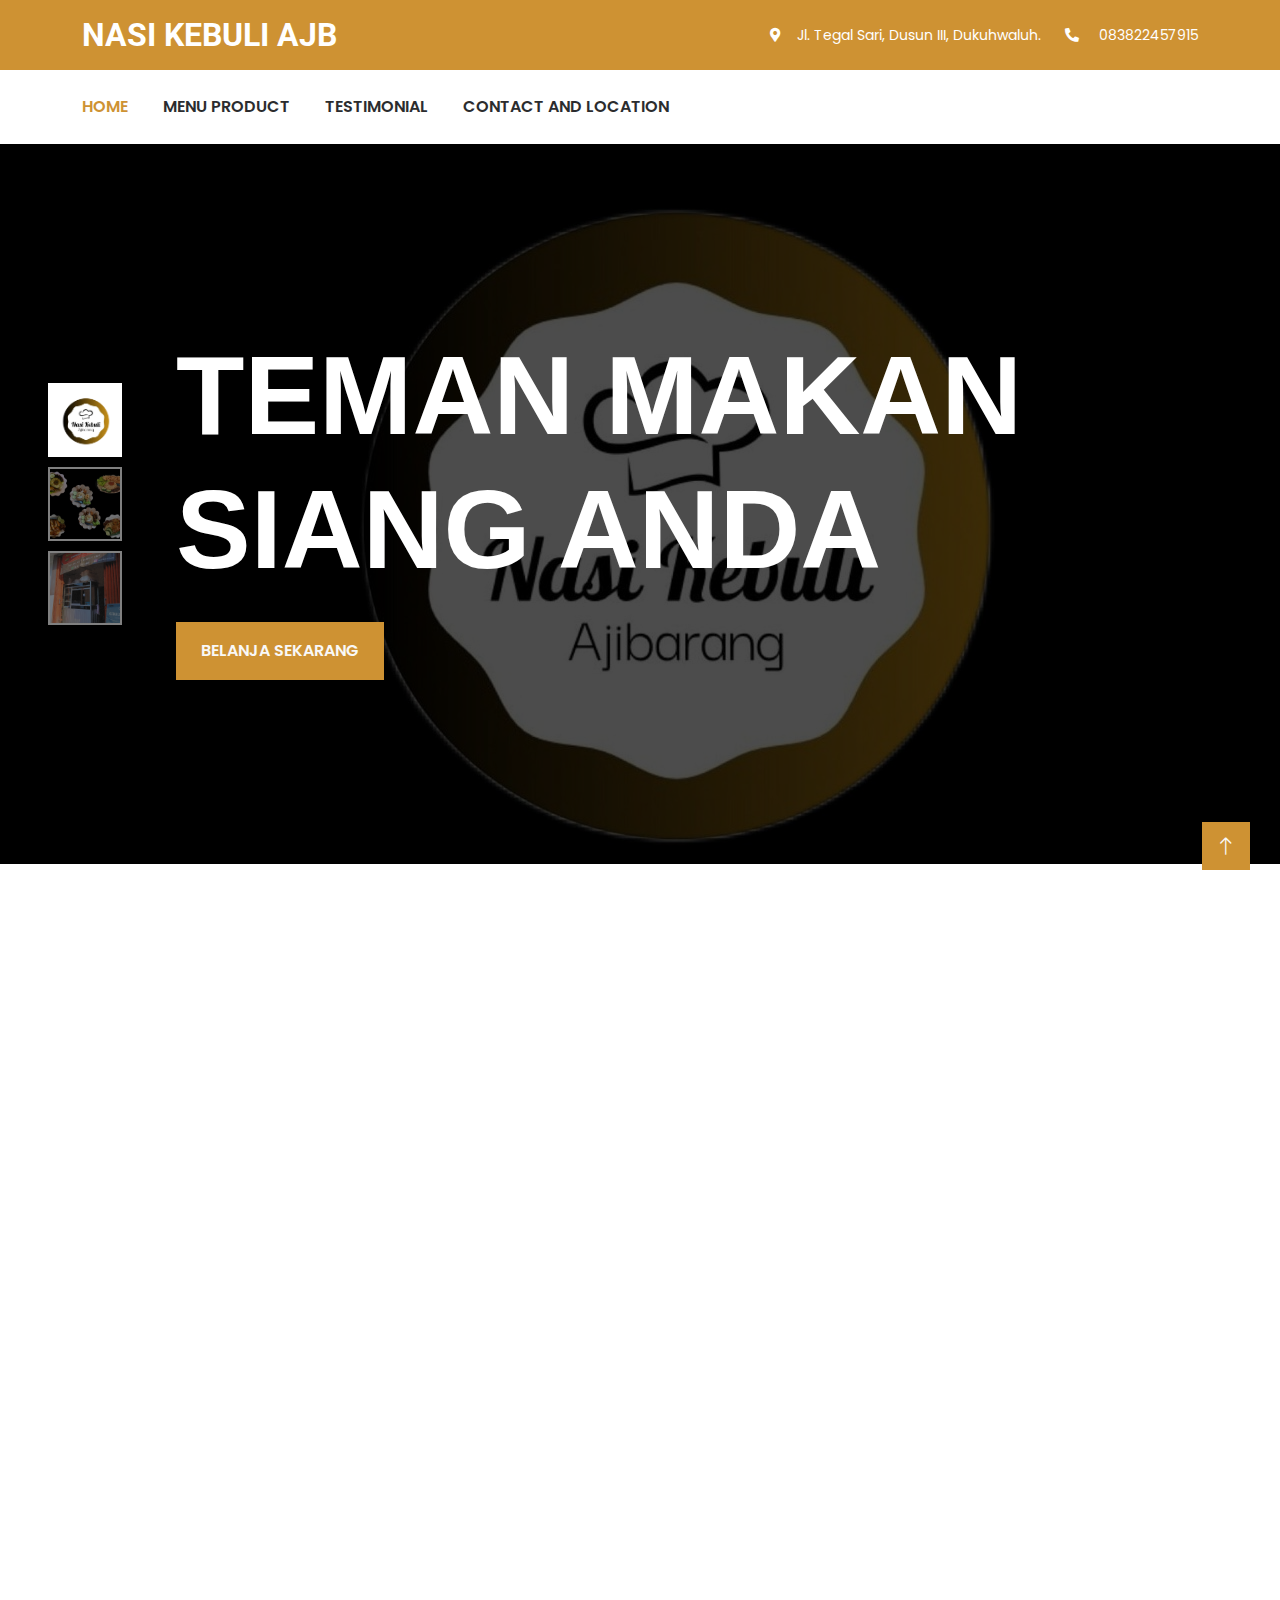
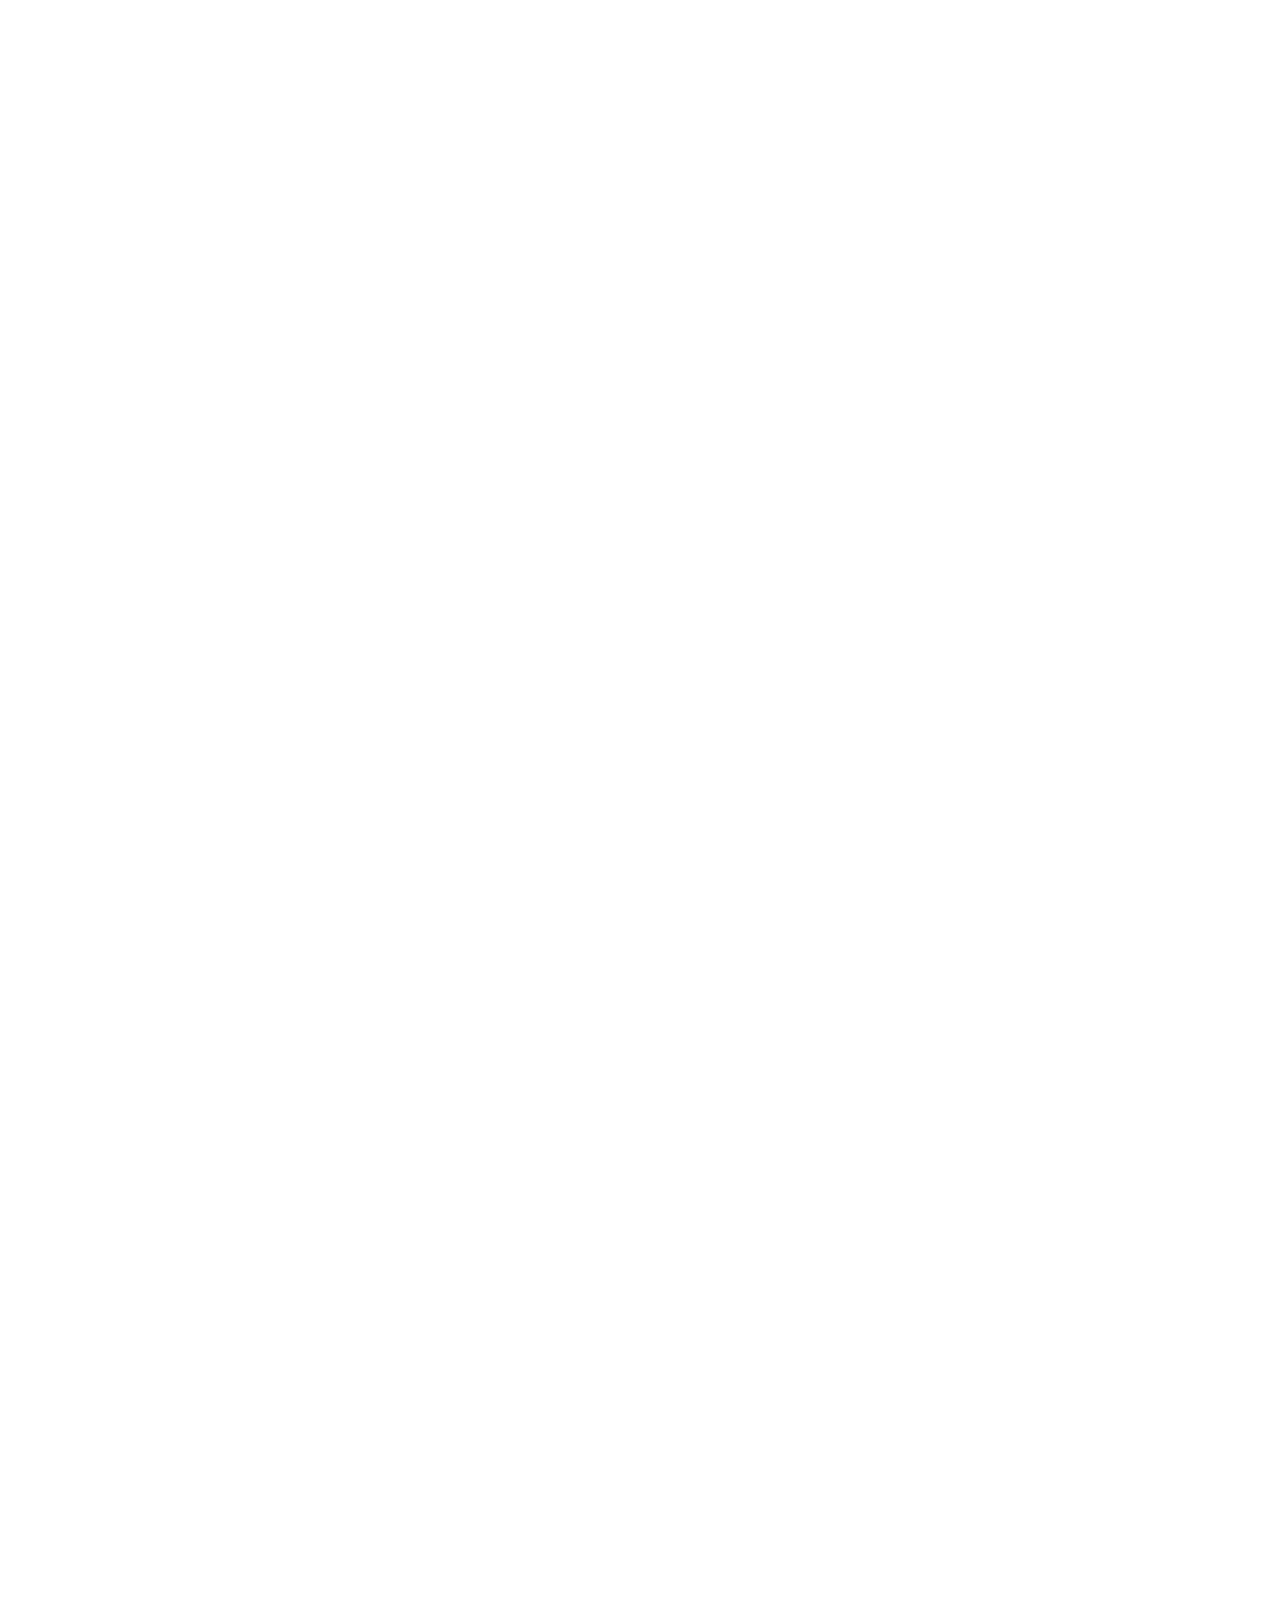
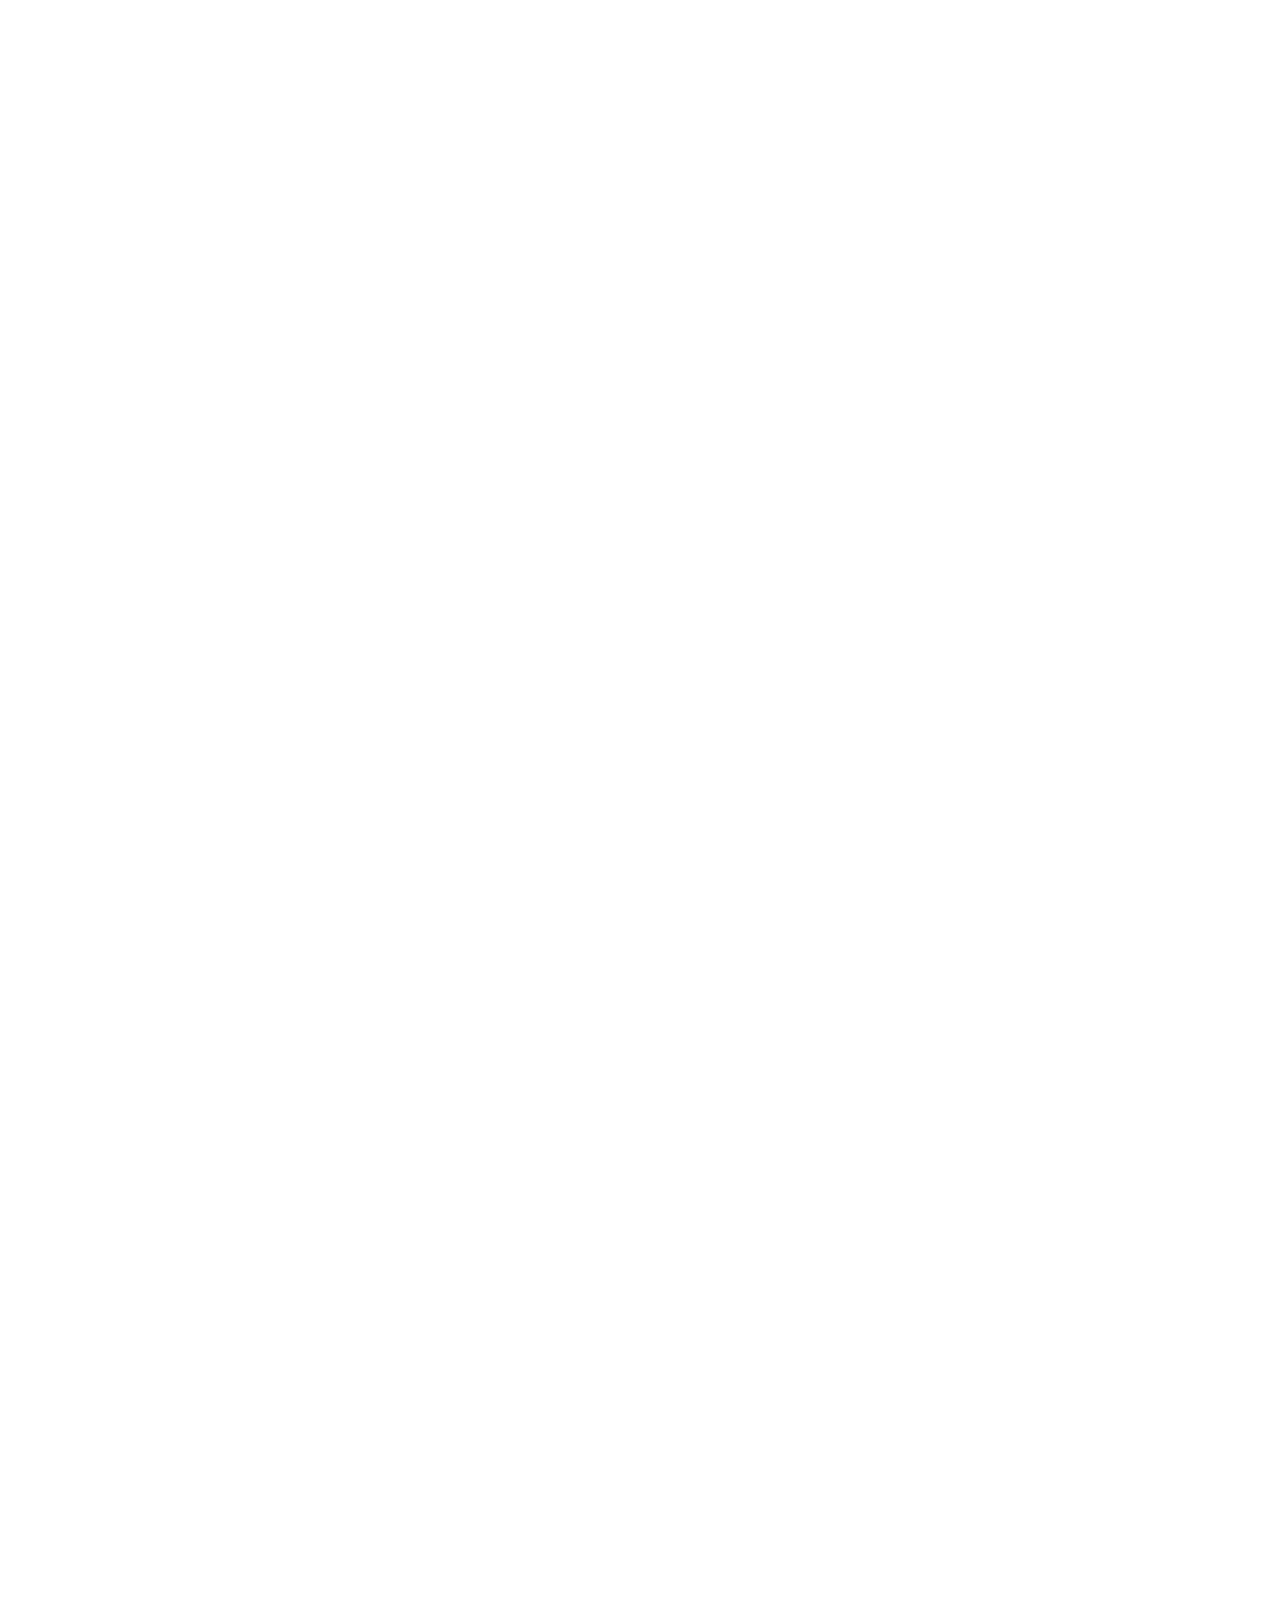
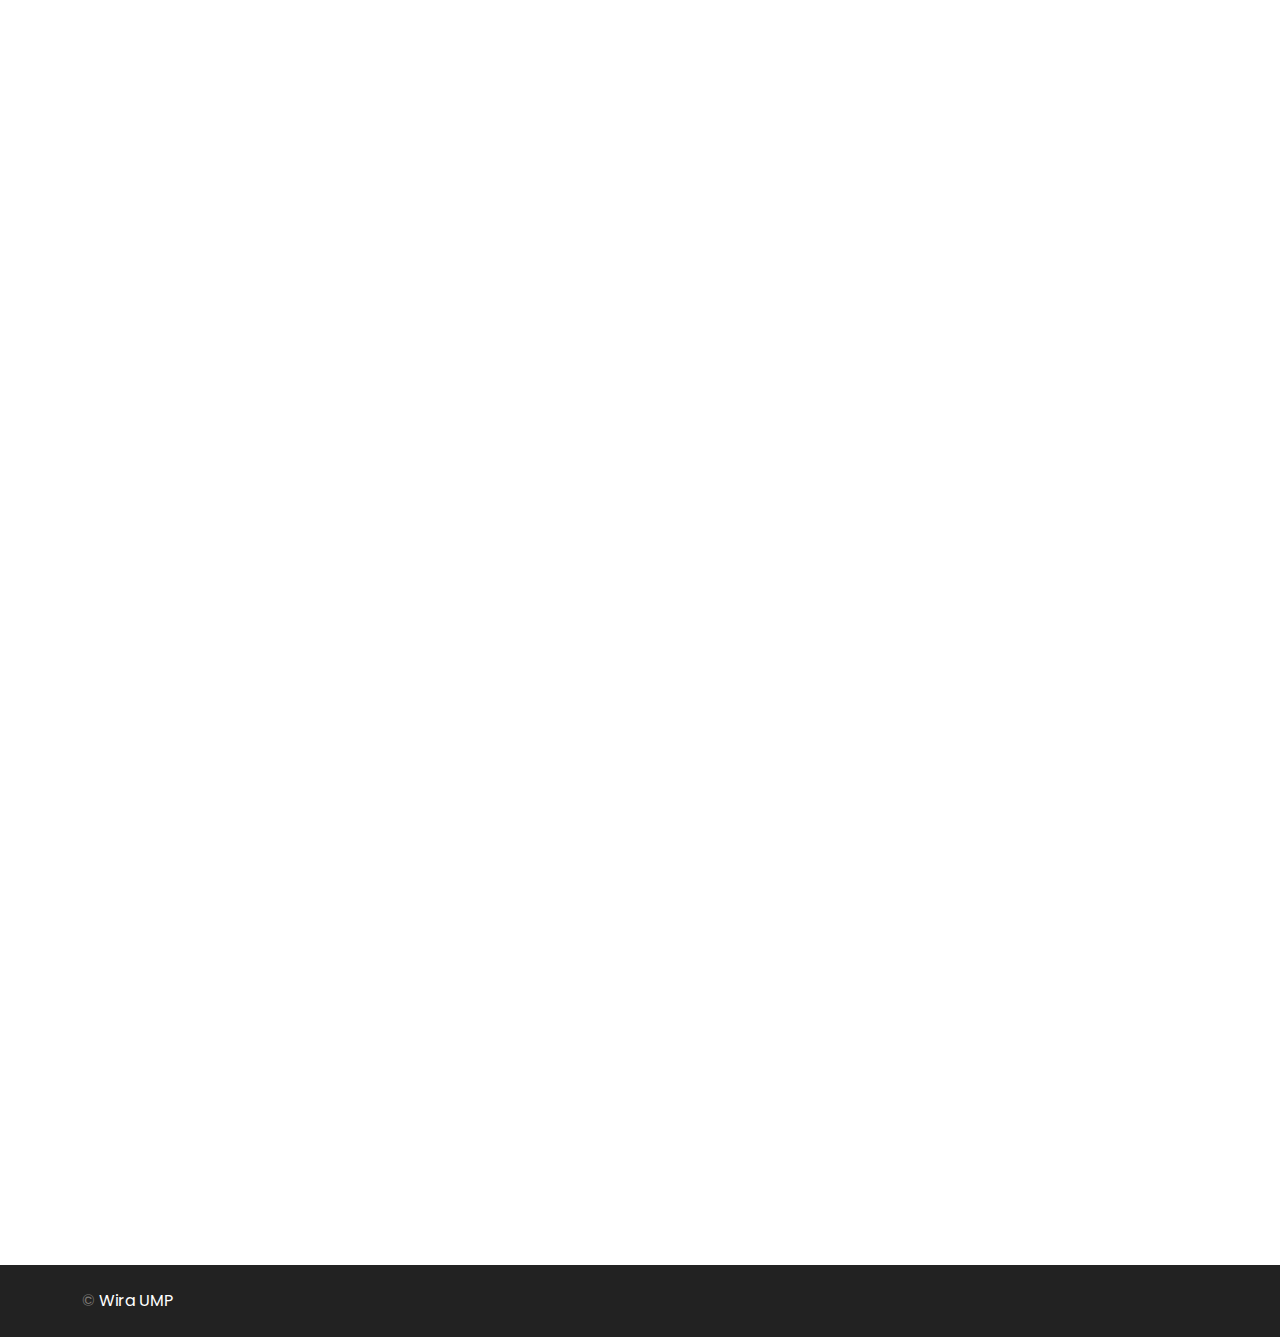
<file: index.html>
<!DOCTYPE html>
<html lang="en">

<head>
    <meta charset="utf-8">
    <title>WIRA UMP</title>
    <meta content="width=device-width, initial-scale=1.0" name="viewport">
    <meta content="" name="keywords">
    <meta content="" name="description">

    <!-- Favicon -->
    <link href="img/favicon.ico" rel="icon">

    <!-- Google Web Fonts -->
    <link rel="preconnect" href="https://fonts.googleapis.com">
    <link rel="preconnect" href="https://fonts.gstatic.com" crossorigin>
    <link href="https://fonts.googleapis.com/css2?family=Poppins:wght@400;600&family=Roboto:wght@700;800&display=swap"
        rel="stylesheet">

    <!-- Icon Font Stylesheet -->
    <link href="https://cdnjs.cloudflare.com/ajax/libs/font-awesome/5.10.0/css/all.min.css" rel="stylesheet">
    <link rel="stylesheet" href="https://cdn.jsdelivr.net/npm/bootstrap-icons@1.10.4/font/bootstrap-icons.css">

    <!-- Libraries Stylesheet -->
    <link href="lib/animate/animate.min.css" rel="stylesheet">
    <link href="lib/owlcarousel/assets/owl.carousel.min.css" rel="stylesheet">

    <!-- Customized Bootstrap Stylesheet -->
    <link href="css/bootstrap.min.css" rel="stylesheet">

    <!-- Template Stylesheet -->
    <link href="css/style.css" rel="stylesheet">
</head>

<body>
    <!-- Spinner Start -->
    <div id="spinner"
        class="show bg-white position-fixed translate-middle w-100 vh-100 top-50 start-50 d-flex align-items-center justify-content-center">
        <div class="spinner-border text-primary" role="status" style="width: 3rem; height: 3rem;"></div>
    </div>
    <!-- Spinner End -->


    <!-- Topbar Start -->
    <div class="container-fluid bg-primary text-white d-none d-lg-flex wow fadeIn" data-wow-delay="0.1s">
        <div class="container py-3">
            <div class="d-flex align-items-center">
                <a href="index.html">
                    <h2 class="text-white fw-bold m-0">NASI KEBULI AJB</h2>
                </a>
                <div class="ms-auto d-flex align-items-center">
                    
                    <small class="ms-4"><i class="fa fa-map-marker-alt me-3"></i>Jl. Tegal Sari, Dusun III, Dukuhwaluh.</small>
                    
                    <small class="ms-4"><i class="fa fa-phone-alt me-3"></i> 083822457915</small>
                    
                </div>
            </div>
        </div>
    </div>
    <!-- Topbar End -->


    <!-- Navbar Start -->
    <div class="container-fluid bg-white sticky-top wow fadeIn" data-wow-delay="0.1s">
        <div class="container">
            <nav class="navbar navbar-expand-lg bg-white navbar-light p-lg-0">
                <a href="index.html" class="navbar-brand d-lg-none">
                    <h1 class="fw-bold m-0">NASI KEBULI AJB</h1>
                </a>
                <button type="button" class="navbar-toggler me-0" data-bs-toggle="collapse"
                    data-bs-target="#navbarCollapse">
                    <span class="navbar-toggler-icon"></span>
                </button>
                <div class="collapse navbar-collapse" id="navbarCollapse">
                    <div class="navbar-nav">
                        <a href="index.html" class="nav-item nav-link active">Home</a>
<a href="ourproduct.html" class="nav-item nav-link">Menu Product</a>
<a href="testimonial.html" class="nav-item nav-link">Testimonial</a>
<a href="contact.html" class="nav-item nav-link">Contact and Location</a>

                    </div>
                    <div class="ms-auto d-none d-lg-block">
                        
                    </div>
                </div>
            </nav>
        </div>
    </div>
    <!-- Navbar End -->


    <!-- Carousel Start -->
<div class="container-fluid p-0 mb-6 wow fadeIn" data-wow-delay="0.1s">
    <div id="header-carousel" class="carousel slide" data-bs-ride="carousel">
        <div class="carousel-indicators">
            <button type="button" data-bs-target="#header-carousel" data-bs-slide-to="0" class="active"
                aria-current="true" aria-label="Slide 1">
                <img class="img-fluid" src="img/logo-nasi-kebuli-ajb.png" alt="Image">
            </button>
            <button type="button" data-bs-target="#header-carousel" data-bs-slide-to="1" aria-label="Slide 2">
                <img class="img-fluid" src="img/hero.jpg" alt="Image">
            </button>
            <button type="button" data-bs-target="#header-carousel" data-bs-slide-to="2" aria-label="Slide 3">
                <img class="img-fluid" src="img/tempat.jpeg" alt="Image">
            </button>
        </div>
        <div class="carousel-inner">
            <!-- Slide 1 -->
            <div class="carousel-item active">
                <img class="w-100" src="img/WhatsApp Image 2025-05-30 at 14.15.10.jpeg" alt="Image">
                <div class="carousel-caption">
                    <h1 class="display-1 text-uppercase text-white mb-4 animated zoomIn josefin-heading">
                        Teman Makan Siang Anda
                    </h1>
                    <a href="ourproduct.html" class="btn btn-primary py-3 px-4">Belanja Sekarang</a>
                </div>
            </div>

            <!-- Slide 2 -->
            <div class="carousel-item">
                <img class="w-100" src="img/hero.jpg" alt="Image">
                <div class="carousel-caption">
                    <h1 class="display-1 text-uppercase text-white mb-4 animated zoomIn josefin-heading">
                        Gurih, Pedas dan Berasa Rempahnya
                    </h1>
                    <a href="ourproduct.html" class="btn btn-primary py-3 px-4">Belanja Sekarang</a>
                </div>
            </div>

            <!-- Slide 3 -->
            <div class="carousel-item">
                <img class="w-100" src="img/tempat.jpeg" alt="Image">
                <div class="carousel-caption">
                    <h1 class="display-1 text-uppercase text-white mb-4 animated zoomIn josefin-heading">
                        Jadi Tunggu Apa Lagi??
                    </h1>
                    <a href="ourproduct.html" class="btn btn-primary py-3 px-4">Belanja Sekarang</a>
                </div>
            </div>
        </div>
    </div>
</div>
<!-- Carousel End -->

 <!-- About Start -->
 <div class="container-fluid pt-6 pb-6">
    <div class="container">
        <div class="row g-5">
            <div class="col-lg-6 wow fadeIn" data-wow-delay="0.1s">
                <div class="about-img">
                    <img class="img-fluid w-100" src="img/logo-nasi-kebuli-ajb.png">
                </div>
            </div>
            <div class="col-lg-6 wow fadeIn" data-wow-delay="0.5s">
                <h1 class="display-6 text-uppercase mb-4">Tentang Kami</h1>
                <p class="mb-4" style="text-align: justify;">2020 (Pandemi Covid-19): <br>
                    Nasi Kebuli AJB, singkatan dari Ajibarang, dirintis sebagai usaha rumahan saat pandemi. Berawal dari dapur keluarga, penjualan dilakukan lewat sistem pre-order dan online. <br>
                    2021–2022: <br>
                    Usaha terus berjalan dengan promosi digital dan mulai dikenal di kalangan warga serta mahasiswa sekitar Purwokerto, terutama UMP dan UHB. <br>
                    2023: <br>
                    Mulai aktif ikut event kampus seperti bazar dan Sunmor di UMP. Dari sini muncul ide untuk membuka stand tetap di sekitar kampus. <br>
                    2024: <br>
                    Kebuli AJB resmi hadir di lingkungan UMP. Respon pasar sangat baik, terutama dari mahasiswa. Mulai rutin melayani pesanan event dan konsumsi harian. <br>
                    2025: <br>
Fokus pada penguatan brand, pengembangan produk baru, dan rencana kemitraan dengan mahasiswa sebagai bagian dari ekspansi usaha. <br>
                </p>
               
                
            </div>
        </div>
    </div>
</div>
<!-- About End -->

    <!-- About Start -->
    <div class="container-fluid pt-6 pb-6">
        <div class="container">
            <div class="row g-5">
                <div class="col-lg-6 wow fadeIn" data-wow-delay="0.1s">
                    <div class="about-img">
                        <img class="img-fluid w-100" src="img/produkterlaris.jpg">
                    </div>
                </div>
                <div class="col-lg-6 wow fadeIn" data-wow-delay="0.5s">
                    <h1 class="display-6 text-uppercase mb-4">Terlaris-Nasi Kebuli Ayam Geprek</h1>
                    <p class="mb-4" style="text-align: justify;">Wanginya rempah nasi kebuli dipadukan pedas gurihnya ayam geprek hanya perlu Rp 12.000 untuk menemani makan siang anda.</p>
                    <div class="row g-5 mb-4">
                        <div class="col-sm-6">
                            <div class="d-flex align-items-center">
                                <div class="flex-shrink-0 btn-xl-square bg-light me-3">
                                    <i class="fa fa-utensils fa-2x text-primary"></i>
                                </div>
                                <h5 class="lh-base text-uppercase mb-0">"Makan Enak Ga Bikin Kantong Kosong"</h5>
                            </div>
                            
                        </div>
                        <div class="col-sm-6">
                            <div class="d-flex align-items-center">
                                <div class="flex-shrink-0 btn-xl-square bg-light me-3">
                                    <i class="fa fa-tachometer-alt fa-2x text-primary"></i>
                                </div>
                                <h5 class="lh-base text-uppercase mb-0">"Pesan dan Kami Langsung Meluncur Ke Kos mu"</h5>
                            </div>
                        </div>
                    </div>
                    <p><i class="fa fa-check-square text-primary me-3"></i>Free Ongkir Sekitar Kampus Pusat UMP
                    </p>
                    <p><i class="fa fa-check-square text-primary me-3"></i>Cita Rasa Yang ngangenin
                    </p>
                    <p><i class="fa fa-check-square text-primary me-3"></i>Harga Terjangkau
                    </p>
                    <div class="border border-5 border-primary p-4 text-center mt-4">
                        <h4 class="lh-base text-uppercase mb-0">Makan Siangnya Mahasiswa? <br> Kebuli AJB Pilihannya</h4>
                    </div>
                </div>
            </div>
        </div>
    </div>
    <!-- About End -->


    <!-- Features Start -->
   
    <!-- Features End -->


    <!-- Features Start -->
    <div class="container-fluid feature mt-6 mb-6 wow fadeIn" data-wow-delay="0.1s" style="background: linear-gradient(rgba(0,0,0,0.6), rgba(0,0,0,0.6)), url('img/tempat.jpeg') no-repeat center center; background-size: cover;">
        <div class="container">
            <div class="row g-0 justify-content-end">
                <div class="col-lg-6 pt-5">
                    <div class="mt-5">
                        <h1 class="display-6 text-white text-uppercase mb-4 wow fadeIn" data-wow-delay="0.3s">Mengapa Memilih NASI KEBULI AJB</h1>
                        <p class="text-light mb-4 wow fadeIn" data-wow-delay="0.4s">
                            Anda mahasiswa? Ngekos jauh dari rumah? Pengin makan enak tapi pusing mikirin budget? <br>
                            Kebuli AJB menyelesaikan itu semua. <br>
                            Dapatkan menu kebuli AJB hanya mulai dari Rp. 12.000 dan nikmati masa kuliah anda.
                        </p>
                        <div class="row g-4 pt-2 mb-4">
                            <div class="col-sm-6 wow fadeIn" data-wow-delay="0.4s">
                                <div class="flex-column text-center border border-5 border-primary p-5">
                                    <h1 class="text-white" data-toggle="counter-up">4.7</h1>
                                    <p class="text-white text-uppercase mb-0">Rating Google</p>
                                </div>
                            </div>
                            <div class="col-sm-6 wow fadeIn" data-wow-delay="0.5s">
                                <div class="flex-column text-center border border-5 border-primary p-5">
                                    <h1 class="text-white" data-toggle="counter-up">2020</h1>
                                    <p class="text-white text-uppercase mb-0">Tahun Berdiri</p>
                                </div>
                            </div>
                        </div>
                        <div class="border border-5 border-primary border-bottom-0 p-5">
                            <div class="experience mb-4 wow fadeIn" data-wow-delay="0.6s">
                                <div class="d-flex justify-content-between mb-2">
                                    <span class="text-white text-uppercase">Mahasiswa</span>
                                    <span class="text-white">80%</span>
                                </div>
                                <div class="progress">
                                    <div class="progress-bar bg-primary" role="progressbar" aria-valuenow="80"
                                        aria-valuemin="0" aria-valuemax="100"></div>
                                </div>
                            </div>
                            <div class="experience wow fadeIn" data-wow-delay="0.7s">
                                <div class="d-flex justify-content-between mb-2">
                                    <span class="text-white text-uppercase">Umum</span>
                                    <span class="text-white">20%</span>
                                </div>
                                <div class="progress">
                                    <div class="progress-bar bg-primary" role="progressbar" aria-valuenow="20"
                                        aria-valuemin="0" aria-valuemax="100"></div>
                                </div>
                            </div>
                        </div>
                    </div>
                </div>
            </div>
        </div>
    </div>
    <!-- Features End -->


    <!-- menu product Start -->
    <div class="container-fluid service pt-6 pb-6">
        <div class="container">
            <div class="text-center mx-auto wow fadeInUp" data-wow-delay="0.1s" style="max-width: 600px;">
                <h1 class="display-6 text-uppercase mb-5">PILIHAN MENU</h1>
            </div>
            <div class="row g-4">
                
                <div class="col-lg-3 col-md-6 wow fadeInUp" data-wow-delay="0.1s">
                  
                    <div class="service-item">
                        <div class="service-inner pb-5">
                            <img class="img-fluid w-100" src="img/ayam krispi.jpg" alt="">
                            <div class="service-text px-5 pt-4">
                                <h5 class="text-uppercase">Kebuli Ayam Krispi</h4>
                                    <p>Rp.12.000
                                    </p>
                            </div>
                            
                            <a class="btn btn-light px-3" href="form.html">beli sekarang<i
                                    class="bi bi-chevron-double-right ms-1"></i></a>
                                    
                        </div>
                    </div>
                    
                </div>
                </a>
                <div class="col-lg-3 col-md-6 wow fadeInUp" data-wow-delay="0.2s">
                    <div class="service-item">
                        <div class="service-inner pb-5">
                            <img class="img-fluid w-100" src="img/ori.jpg" alt="">
                            <div class="service-text px-5 pt-4">
                                <h5 class="text-uppercase">Kebuli Ayam Ori</h4>
                                    <p>Rp.12.000
                                    </p>
                            </div>
                            <a class="btn btn-light px-3" href="form.html">Beli sekarang<i
                                    class="bi bi-chevron-double-right ms-1"></i></a>
                        </div>
                    </div>
                </div>
                <div class="col-lg-3 col-md-6 wow fadeInUp" data-wow-delay="0.3s">
                    <div class="service-item">
                        <div class="service-inner pb-5">
                            <img class="img-fluid w-100" src="img/telur krispi.jpg" alt="">
                            <div class="service-text px-5 pt-4">
                                <h5 class="text-uppercase">Kebuli Telur Krispi</h4>
                                    <p>Rp.12.000
                                    </p>
                            </div>
                            <a class="btn btn-light px-3" href="form.html">Beli sekarang<i
                                    class="bi bi-chevron-double-right ms-1"></i></a>
                        </div>
                    </div>
                </div>
                <div class="col-lg-3 col-md-6 wow fadeInUp" data-wow-delay="0.4s">
                    <div class="service-item">
                        <div class="service-inner pb-5">
                            <img class="img-fluid w-100" src="img/katsu.jpg" alt="">
                            <div class="service-text px-5 pt-4">
                                <h5 class="text-uppercase">Kebuli Ayam Katsu</h4>
                                    <p>Rp.12.000
                                    </p>
                            </div>
                            <a class="btn btn-light px-3" href="form.html">Beli sekarang<i
                                    class="bi bi-chevron-double-right ms-1"></i></a>
                        </div>
                    </div>
                </div>
                <div class="col-lg-3 col-md-6 wow fadeInUp" data-wow-delay="0.4s">
                    <div class="service-item">
                        <div class="service-inner pb-5">
                            <img class="img-fluid w-100" src="img/kebuli geprek.jpg" alt="">
                            <div class="service-text px-5 pt-4">
                                <h5 class="text-uppercase">Kebuli Ayam Geprek</h4>
                                    <p>Rp.12.000
                                    </p>
                            </div>
                            <a class="btn btn-light px-3" href="form.html">Beli sekarang<i
                                    class="bi bi-chevron-double-right ms-1"></i></a>
                        </div>
                    </div>
                </div>
                <div class="col-lg-3 col-md-6 wow fadeInUp" data-wow-delay="0.4s">
                    <div class="service-item">
                        <div class="service-inner pb-5">
                            <img class="img-fluid w-100" src="img/briyani.jpg" alt="">
                            <div class="service-text px-5 pt-4">
                                <h5 class="text-uppercase">Briyani Ayam Goreng</h4>
                                    <p>Rp.15.000
                                    </p>
                            </div>
                            <a class="btn btn-light px-3" href="form.html">Beli sekarang<i
                                    class="bi bi-chevron-double-right ms-1"></i></a>
                        </div>
                    </div>
                </div>
                 </div>
        </div>
    </div>
    <!-- Service End -->


    


    


    <!-- Testimonial Start -->
    <div class="container-fluid pt-6 pb-6">
        <div class="container">
            <div class="text-center mx-auto wow fadeInUp" data-wow-delay="0.1s" style="max-width: 600px;">
                <h1 class="display-6 text-uppercase mb-5">Kata Mereka Tentang Kebuli AJB</h1>
            </div>
            <div class="row g-5 align-items-center">
                <div class="col-lg-5 wow fadeInUp" data-wow-delay="0.3s">
                    <div class="testimonial-img">
                        <div class="animated flip infinite">
                            <img class="img-fluid" src="img/1.jpg" alt="">
                        </div>
                        <div class="animated flip infinite">
                            <img class="img-fluid" src="img/2.jpg" alt="">
                        </div>
                        <div class="animated flip infinite">
                            <img class="img-fluid" src="img/3.jpg" alt="">
                        </div>
                        <div class="animated flip infinite">
                            <img class="img-fluid" src="img/4.jpg" alt="">
                        </div>
                    </div>
                </div>
                <div class="col-lg-7 wow fadeInUp" data-wow-delay="0.5s">
                    <div class="owl-carousel testimonial-carousel">
                        <div class="testimonial-item">
                            <div class="d-flex align-items-center mb-4">
                                <img class="img-fluid" src="img/1.jpg" alt="">
                                <div class="ms-3">
                                    <div class="mb-2">
                                        <i class="far fa-star text-primary"></i>
                                        <i class="far fa-star text-primary"></i>
                                        <i class="far fa-star text-primary"></i>
                                        <i class="far fa-star text-primary"></i>
                                        <i class="far fa-star text-primary"></i>
                                    </div>
                                    <h5 class="text-uppercase">Nazril</h5>
                                    <span>Mahasiswa </span>
                                </div>
                            </div>
                            <p class="fs-5">Enak, nasinya makin berasa rempahnya. Kering kentangnya kriuk pedes, sambelnya nagih. Ayam krispinya juga kriuk, ga keras...dagingnya empuk. Rasanya ga cukup seporsi kalo makan nasi kebuli, pengin nambah lagi. </p>
                        </div>
                        <div class="testimonial-item">
                            <div class="d-flex align-items-center mb-4">
                                <img class="img-fluid" src="img/2.jpg" alt="">
                                <div class="ms-3">
                                    <div class="mb-2">
                                        <i class="far fa-star text-primary"></i>
                                        <i class="far fa-star text-primary"></i>
                                        <i class="far fa-star text-primary"></i>
                                        <i class="far fa-star text-primary"></i>
                                        <i class="far fa-star text-primary"></i>
                                    </div>
                                    <h5 class="text-uppercase">Supriatman</h5>
                                    <span>Mahasiswa</span>
                                </div>
                            </div>
                            <p class="fs-5">Enak poll, mas...aku yang jauh sampe tak bela belain dari rumah sejam demi nasi kebuli, mas  </p>
                        </div>
                        <div class="testimonial-item">
                            <div class="d-flex align-items-center mb-4">
                                <img class="img-fluid" src="img/3.jpg" alt="">
                                <div class="ms-3">
                                    <div class="mb-2">
                                        <i class="far fa-star text-primary"></i>
                                        <i class="far fa-star text-primary"></i>
                                        <i class="far fa-star text-primary"></i>
                                        <i class="far fa-star text-primary"></i>
                                        <i class="far fa-star text-primary"></i>
                                    </div>
                                    <h5 class="text-uppercase">Jaya</h5>
                                    <span>Mahasiswa</span>
                                </div>
                            </div>
                            <p class="fs-5">Nasinya enak+gurih, sambelnya enakk. Kemaren aku pesen yang varian telor, untuk harga segitu pas aja sih... bisaa kalo order lagiii </p>
                        </div>
                        <div class="testimonial-item">
                            <div class="d-flex align-items-center mb-4">
                                <img class="img-fluid" src="img/4.jpg" alt="">
                                <div class="ms-3">
                                    <div class="mb-2">
                                        <i class="far fa-star text-primary"></i>
                                        <i class="far fa-star text-primary"></i>
                                        <i class="far fa-star text-primary"></i>
                                        <i class="far fa-star text-primary"></i>
                                        <i class="far fa-star text-primary"></i>
                                    </div>
                                    <h5 class="text-uppercase">Leli</h5>
                                    <span>Mahasiswa</span>
                                </div>
                            </div>
                            <p class="fs-5">Mantep mas, harga segitu buat anak kos cocok mahh </p>
                        </div>
                    </div>
                </div>
            </div>
        </div>
    </div>
    <!-- Testimonial End -->
<!-- FAQ Start -->
<div class="container-fluid pt-6 pb-6 bg-light wow fadeInUp" data-wow-delay="0.1s">
    <div class="container">
        <div class="text-center mx-auto" style="max-width: 600px;">
            <h1 class="display-6 text-uppercase mb-5">FAQ</h1>
        </div>
        <div class="accordion" id="faqAccordion">
            <div class="accordion-item">
                <h2 class="accordion-header" id="faq1">
                    <button class="accordion-button" type="button" data-bs-toggle="collapse"
                        data-bs-target="#faqCollapse1" aria-expanded="true" aria-controls="faqCollapse1">
                        Bukanya hari apa aja kak?
                    </button>
                </h2>
                <div id="faqCollapse1" class="accordion-collapse collapse show" aria-labelledby="faq1"
                    data-bs-parent="#faqAccordion">
                    <div class="accordion-body">
                        Kami buka setiap hari kecuali hari Sabtu ya kak, mulai dari jam 09:00 - 20:00 WIB.
                    </div>
                </div>
            </div>

            <div class="accordion-item">
                <h2 class="accordion-header" id="faq2">
                    <button class="accordion-button collapsed" type="button" data-bs-toggle="collapse"
                        data-bs-target="#faqCollapse2" aria-expanded="false" aria-controls="faqCollapse2">
                        Bisa DO ga kak?
                    </button>
                </h2>
                <div id="faqCollapse2" class="accordion-collapse collapse" aria-labelledby="faq2"
                    data-bs-parent="#faqAccordion">
                    <div class="accordion-body">
                        Bisa kak, dan free ongkir khusus area Kampus 1 Universitas Muhammadiyah Purwokerto.
                    </div>
                </div>
            </div>

            <div class="accordion-item">
                <h2 class="accordion-header" id="faq3">
                    <button class="accordion-button collapsed" type="button" data-bs-toggle="collapse"
                        data-bs-target="#faqCollapse3" aria-expanded="false" aria-controls="faqCollapse3">
                        Lokasinya dimana kak?
                    </button>
                </h2>
                <div id="faqCollapse3" class="accordion-collapse collapse" aria-labelledby="faq3"
                    data-bs-parent="#faqAccordion">
                    <div class="accordion-body">
                        Di belakang UMP kak, dari perempatan lampu merah belok ke arah selatan tidak jauh dari situ
                        belok ke arah timur tinggal lurus aja kak. Titik pastinya ada di Google Maps ya kak, link-nya ada di bio Instagram <b>@nasikebuliajb</b>.
                    </div>
                </div>
            </div>

            <div class="accordion-item">
                <h2 class="accordion-header" id="faq4">
                    <button class="accordion-button collapsed" type="button" data-bs-toggle="collapse"
                        data-bs-target="#faqCollapse4" aria-expanded="false" aria-controls="faqCollapse4">
                        Best sellernya apa kak?
                    </button>
                </h2>
                <div id="faqCollapse4" class="accordion-collapse collapse" aria-labelledby="faq4"
                    data-bs-parent="#faqAccordion">
                    <div class="accordion-body">
                        Nasi kebuli ayam geprek, cuma 12 ribuan aja. Yok cobain!
                    </div>
                </div>
            </div>
        </div>
    </div>
</div>
<!-- FAQ End -->


   


    <!-- Footer Start -->
    <div class="container-fluid bg-dark footer py-5 wow fadeIn" data-wow-delay="0.1s">
        <div class="container py-5">
            <div class="row g-5">
                <div class="col-lg-3 col-md-6">
                    <h5 class="text-uppercase text-light mb-4">Our Store</h5>
                    <p class="mb-2"><i class="fa fa-map-marker-alt text-primary me-3"></i>Jl. Tegal Sari, Dusun III, Dukuhwaluh.</p>
                    <p class="mb-2"><i class="fa fa-phone-alt text-primary me-3"></i>083822457915</p>
                    
                
                </div>
                
                <div class="col-lg-3 col-md-6">
                    <h5 class="text-uppercase text-light mb-4">Business Hours</h5>
                    <p class="text-uppercase mb-0">Senin - Jumat</p>
                    <p>09:00 am - 08:00 pm</p>
                    
                    <p class="text-uppercase mb-0">Sunday</p>
                    <p>Buka di SUNMOR UMP <br>
                    06.00 am - 10.00 am</p>
                </div>
                
            </div>
        </div>
    </div>
    <!-- Footer End -->


    <!-- Copyright Start -->
    <div class="container-fluid text-body copyright py-4">
        <div class="container">
            <div class="row">
                <div class="col-md-6 text-center text-md-start mb-3 mb-md-0">
                    &copy; <a class="fw-semi-bold" href="index.html">Wira UMP</a>
                </div>
                
            </div>
        </div>
    </div>
    <!-- Copyright End -->


    <!-- Back to Top -->
    <a href="#" class="btn btn-lg btn-primary btn-lg-square back-to-top"><i
            class="bi bi-arrow-up"></i></a>


    <!-- JavaScript Libraries -->
    <script src="https://ajax.googleapis.com/ajax/libs/jquery/3.6.1/jquery.min.js"></script>
    <script src="https://cdn.jsdelivr.net/npm/bootstrap@5.0.0/dist/js/bootstrap.bundle.min.js"></script>
    <script src="lib/wow/wow.min.js"></script>
    <script src="lib/easing/easing.min.js"></script>
    <script src="lib/waypoints/waypoints.min.js"></script>
    <script src="lib/counterup/counterup.min.js"></script>
    <script src="lib/owlcarousel/owl.carousel.min.js"></script>

    <!-- Template Javascript -->
    <script src="js/main.js"></script>
    <script>
        const links = document.querySelectorAll('.navbar-nav .nav-link');
        links.forEach(link => {
            if (link.href === window.location.href) {
                link.classList.add('active');
            } else {
                link.classList.remove('active');
            }
        });
    </script>
    
</body>

</html>
</file>
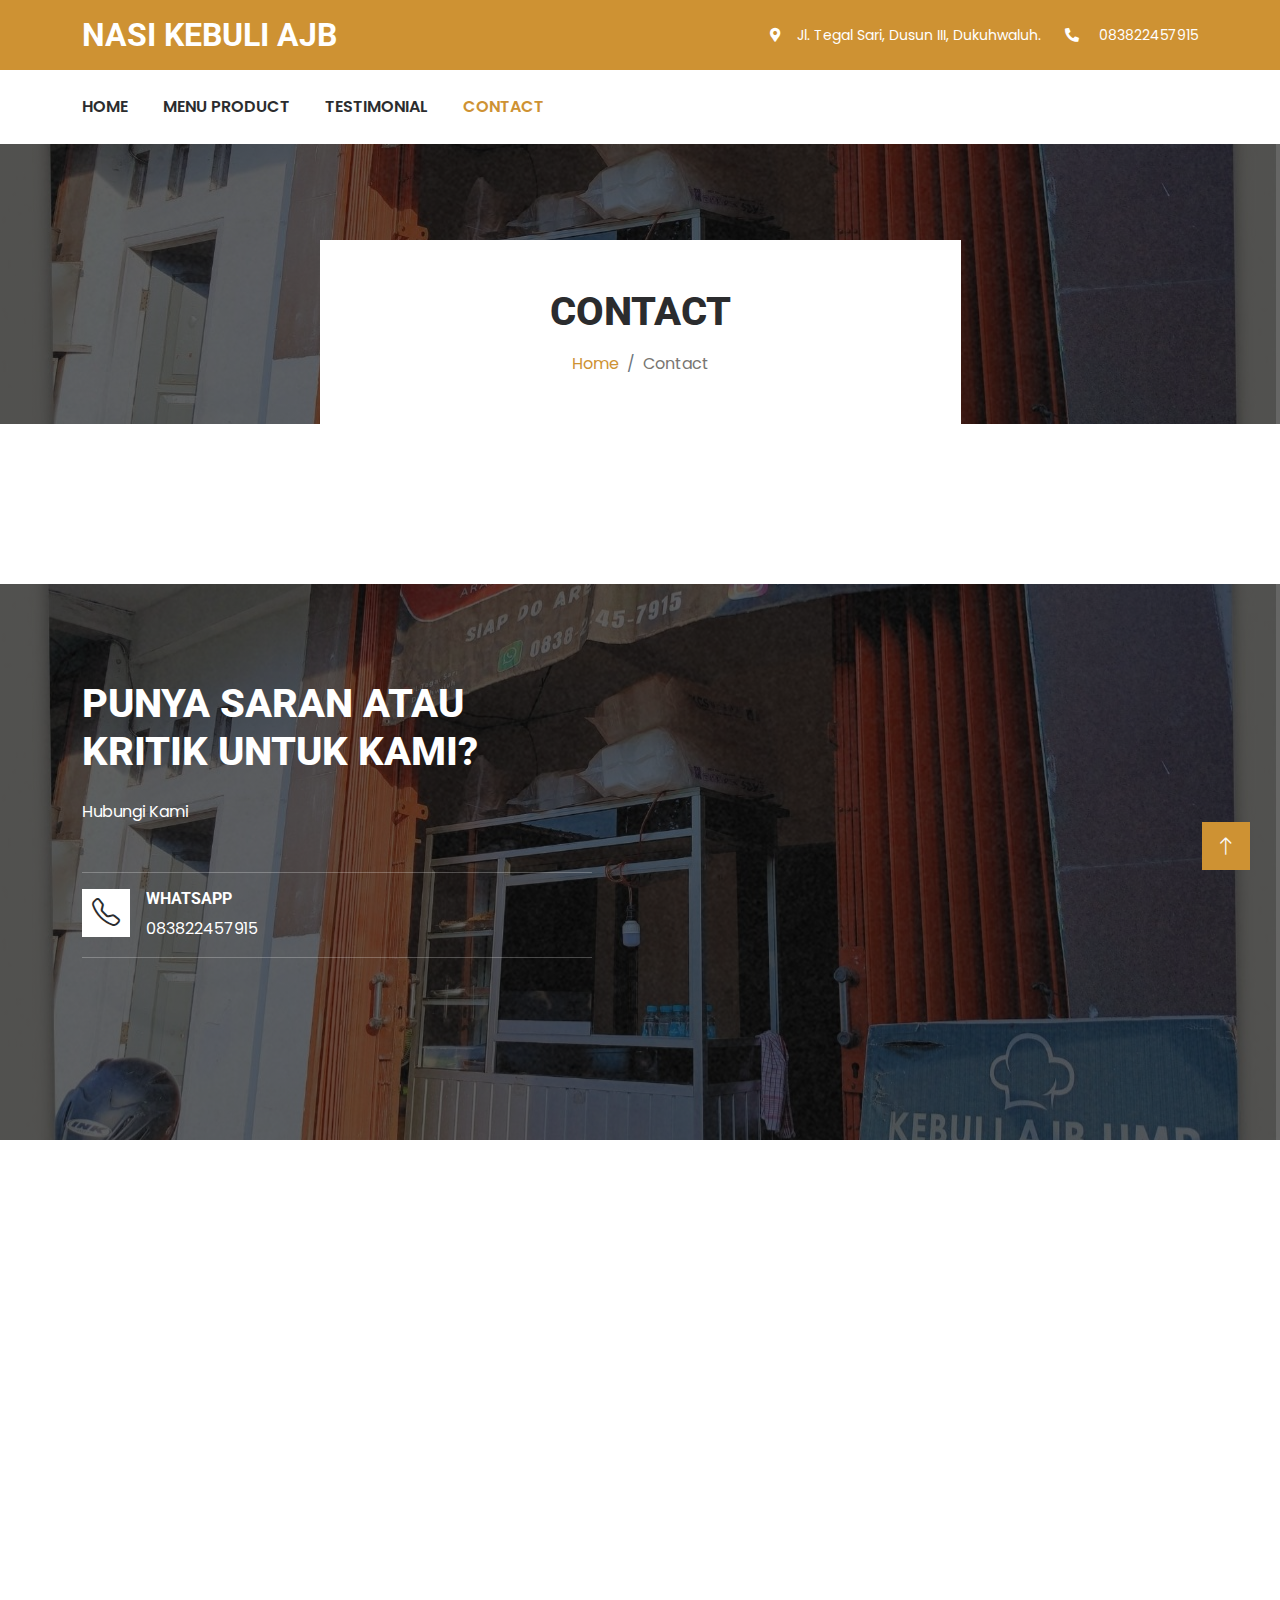
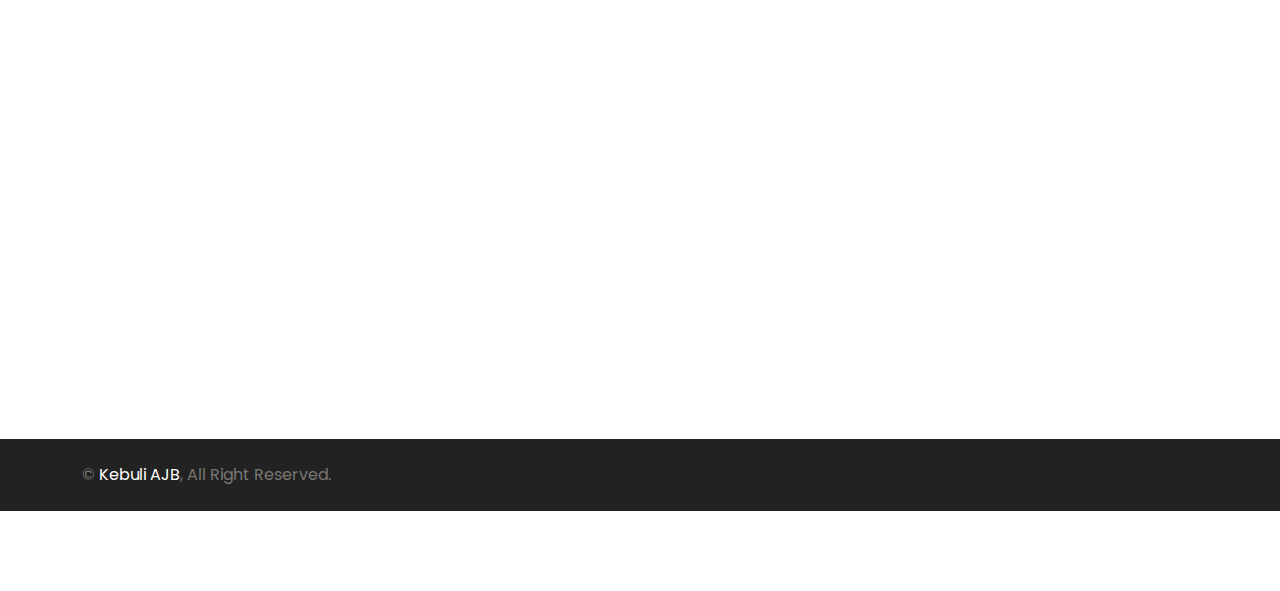
<file: contact.html>
<!DOCTYPE html>
<html lang="en">

<head>
    <meta charset="utf-8">
    <title>WELDORK - Welding Website Template</title>
    <meta content="width=device-width, initial-scale=1.0" name="viewport">
    <meta content="" name="keywords">
    <meta content="" name="description">

    <!-- Favicon -->
    <link href="img/favicon.ico" rel="icon">

    <!-- Google Web Fonts -->
    <link rel="preconnect" href="https://fonts.googleapis.com">
    <link rel="preconnect" href="https://fonts.gstatic.com" crossorigin>
    <link href="https://fonts.googleapis.com/css2?family=Poppins:wght@400;600&family=Roboto:wght@700;800&display=swap"
        rel="stylesheet">

    <!-- Icon Font Stylesheet -->
    <link href="https://cdnjs.cloudflare.com/ajax/libs/font-awesome/5.10.0/css/all.min.css" rel="stylesheet">
    <link rel="stylesheet" href="https://cdn.jsdelivr.net/npm/bootstrap-icons@1.10.4/font/bootstrap-icons.css">

    <!-- Libraries Stylesheet -->
    <link href="lib/animate/animate.min.css" rel="stylesheet">
    <link href="lib/owlcarousel/assets/owl.carousel.min.css" rel="stylesheet">

    <!-- Customized Bootstrap Stylesheet -->
    <link href="css/bootstrap.min.css" rel="stylesheet">

    <!-- Template Stylesheet -->
    <link href="css/style.css" rel="stylesheet">
</head>

<body>
    <!-- Spinner Start -->
    <div id="spinner"
        class="show bg-white position-fixed translate-middle w-100 vh-100 top-50 start-50 d-flex align-items-center justify-content-center">
        <div class="spinner-border text-primary" role="status" style="width: 3rem; height: 3rem;"></div>
    </div>
    <!-- Spinner End -->


    <!-- Topbar Start -->
    <div class="container-fluid bg-primary text-white d-none d-lg-flex wow fadeIn" data-wow-delay="0.1s">
        <div class="container py-3">
            <div class="d-flex align-items-center">
                <a href="index.html">
                    <h2 class="text-white fw-bold m-0">NASI KEBULI AJB</h2>
                </a>
                <div class="ms-auto d-flex align-items-center">
                    
                    <small class="ms-4"><i class="fa fa-map-marker-alt me-3"></i>Jl. Tegal Sari, Dusun III, Dukuhwaluh.</small>
                    
                    <small class="ms-4"><i class="fa fa-phone-alt me-3"></i> 083822457915</small>
                    
                </div>
                    </div>
                </div>
            </div>
        </div>
    </div>
    <!-- Topbar End -->


    <!-- Navbar Start -->
    <div class="container-fluid bg-white sticky-top wow fadeIn" data-wow-delay="0.1s">
        <div class="container">
            <nav class="navbar navbar-expand-lg bg-white navbar-light p-lg-0">
                <a href="index.html" class="navbar-brand d-lg-none">
                    <h1 class="fw-bold m-0"> NASI KEBULI AJB</h1>
                </a>
                <button type="button" class="navbar-toggler me-0" data-bs-toggle="collapse"
                    data-bs-target="#navbarCollapse">
                    <span class="navbar-toggler-icon"></span>
                </button>
                <div class="collapse navbar-collapse" id="navbarCollapse">
                     <div class="navbar-nav">
                        <a href="index.html" class="nav-item nav-link">Home</a>
                        
                        <a href="ourproduct.html" class="nav-item nav-link active">Menu Product</a>
                        <a href="testimonial.html" class="nav-item nav-link">Testimonial</a>
                        
                        <a href="contact.html" class="nav-item nav-link">Contact</a>
                    </div>
                    
                </div>
            </nav>
        </div>
    </div>
    <!-- Navbar End -->


    <!-- Page Header Start -->
    <div class="container-fluid page-header pt-5 mb-6 wow fadeIn" data-wow-delay="0.1s" style="background: linear-gradient(rgba(0,0,0,0.6), rgba(0,0,0,0.6)), url('img/tempat.jpeg') no-repeat center center; background-size: cover;">
        <div class="container text-center pt-5">
            <div class="row justify-content-center">
                <div class="col-lg-7">
                    <div class="bg-white p-5">
                        <h1 class="display-6 text-uppercase mb-3 animated slideInDown">Contact</h1>
                        <nav aria-label="breadcrumb animated slideInDown">
                            <ol class="breadcrumb justify-content-center mb-0">
                                <li class="breadcrumb-item"><a href="#">Home</a></li>
                                
                                <li class="breadcrumb-item" aria-current="page">Contact</li>
                            </ol>
                        </nav>
                    </div>
                </div>
            </div>
        </div>
    </div>
    <!-- Page Header End -->


   <!-- Contact Start -->
<div class="pt-6 pb-6">
    <div class="container-fluid appoinment py-5 wow fadeIn" data-wow-delay="0.1s" style="background: linear-gradient(rgba(0,0,0,0.6), rgba(0,0,0,0.6)), url('img/tempat.jpeg') no-repeat center center; background-size: cover;">
        <div class="container pt-5">
            <div class="row gy-5 gx-0">
                <div class="col-lg-6 pe-lg-5 wow fadeIn" data-wow-delay="0.3s">
                    <h1 class="display-6 text-uppercase text-white mb-4">Punya Saran atau Kritik untuk kami?<br></h1>
                    <p class="text-white mb-5 wow fadeIn" data-wow-delay="0.4s">Hubungi Kami</p>
                    
                    
                    <hr class="bg-body">

                    <div class="d-flex align-items-start mb-3 wow fadeIn" data-wow-delay="0.6s">
                        <div class="btn-lg-square bg-white">
                            <i class="bi bi-telephone text-dark fs-3"></i>
                        </div>
                        <div class="ms-3">
                            <h6 class="text-white text-uppercase">WhatsApp</h6>
                            <span class="text-white">083822457915</span>
                        </div>
                    </div>
                    <hr class="bg-body">

                    <div class="d-flex align-items-start mb-3 wow fadeIn" data-wow-delay="0.7s">
                        <div class="btn-lg-square bg-white">
                            <i class="bi bi-instagram text-dark fs-3"></i>
                        </div>
                        <div class="ms-3">
                            <h6 class="text-white text-uppercase">Instagram</h6>
                            <a class="text-white text-decoration-underline" href="https://www.instagram.com/nasikebuliajb/" target="_blank">@nasikebuliajb</a>
                        </div>
                    </div>

                    <div class="d-flex align-items-start wow fadeIn" data-wow-delay="0.8s">
                        <div class="btn-lg-square bg-white">
                            <i class="bi bi-tiktok text-dark fs-3"></i>
                        </div>
                        <div class="ms-3">
                            <h6 class="text-white text-uppercase">TikTok</h6>
                            <a class="text-white text-decoration-underline" href="https://www.tiktok.com/@kebuliajb" target="_blank">@kebuliajb</a>
                        </div>
                    </div>
                </div>
            </div>
        </div>
    </div>

    <!-- Google Maps Start -->
<div class="container-fluid px-0  wow fadeInUp" data-wow-delay="0.5s">
    <iframe
        src="https://www.google.com/maps/embed?pb=!1m18!1m12!1m3!1d3956.452927681596!2d109.2709541!3d-7.415019699999999!2m3!1f0!2f0!3f0!3m2!1i1024!2i768!4f13.1!3m3!1m2!1s0x2e655fcabb5fbda3%3A0x9146682eaeaef311!2sKEBULI%20AJB%20UMKM%20UMP!5e0!3m2!1sid!2sid!4v1748598615167!5m2!1sid!2sid"
        class="w-100"
        style="min-height: 500px; border: 0;"
        allowfullscreen
        loading="lazy"
        referrerpolicy="no-referrer-when-downgrade"
        tabindex="0">
    </iframe>
</div>
<!-- Google Maps End -->




   


   <!-- Footer Start -->
   <div class="container-fluid bg-dark footer py-5 wow fadeIn" data-wow-delay="0.1s">
    <div class="container py-5">
        <div class="row g-5">
            <div class="col-lg-3 col-md-6">
                <h5 class="text-uppercase text-light mb-4">Our Store</h5>
                <p class="mb-2"><i class="fa fa-map-marker-alt text-primary me-3"></i>Jl. Tegal Sari, Dusun III, Dukuhwaluh.</p>
                <p class="mb-2"><i class="fa fa-phone-alt text-primary me-3"></i>083822457915</p>
                
            
            </div>
            
            <div class="col-lg-3 col-md-6">
                <h5 class="text-uppercase text-light mb-4">Business Hours</h5>
                <p class="text-uppercase mb-0">Senin - Jumat</p>
                <p>09:00 am - 08:00 pm</p>
                
                <p class="text-uppercase mb-0">Sunday</p>
                <p>Buka di SUNMOR UMP <br>
                06.00 am - 10.00 am</p>
            </div>
            
        </div>
    </div>
</div>
<!-- Footer End -->


    <!-- Copyright Start -->
    <div class="container-fluid text-body copyright py-4">
        <div class="container">
            <div class="row">
                <div class="col-md-6 text-center text-md-start mb-3 mb-md-0">
                    &copy; <a class="fw-semi-bold" href="index.html">Kebuli AJB</a>, All Right Reserved.
                </div>
                
            </div>
        </div>
    </div>
    <!-- Copyright End -->


    <!-- Back to Top -->
    <a href="#" class="btn btn-lg btn-primary btn-lg-square back-to-top"><i
            class="bi bi-arrow-up"></i></a>


    <!-- JavaScript Libraries -->
    <script src="https://ajax.googleapis.com/ajax/libs/jquery/3.6.1/jquery.min.js"></script>
    <script src="https://cdn.jsdelivr.net/npm/bootstrap@5.0.0/dist/js/bootstrap.bundle.min.js"></script>
    <script src="lib/wow/wow.min.js"></script>
    <script src="lib/easing/easing.min.js"></script>
    <script src="lib/waypoints/waypoints.min.js"></script>
    <script src="lib/counterup/counterup.min.js"></script>
    <script src="lib/owlcarousel/owl.carousel.min.js"></script>

    <!-- Template Javascript -->
    <script src="js/main.js"></script>
    <script>
        const links = document.querySelectorAll('.navbar-nav .nav-link');
        links.forEach(link => {
            if (link.href === window.location.href) {
                link.classList.add('active');
            } else {
                link.classList.remove('active');
            }
        });
    </script>
    
</body>

</html>
</file>
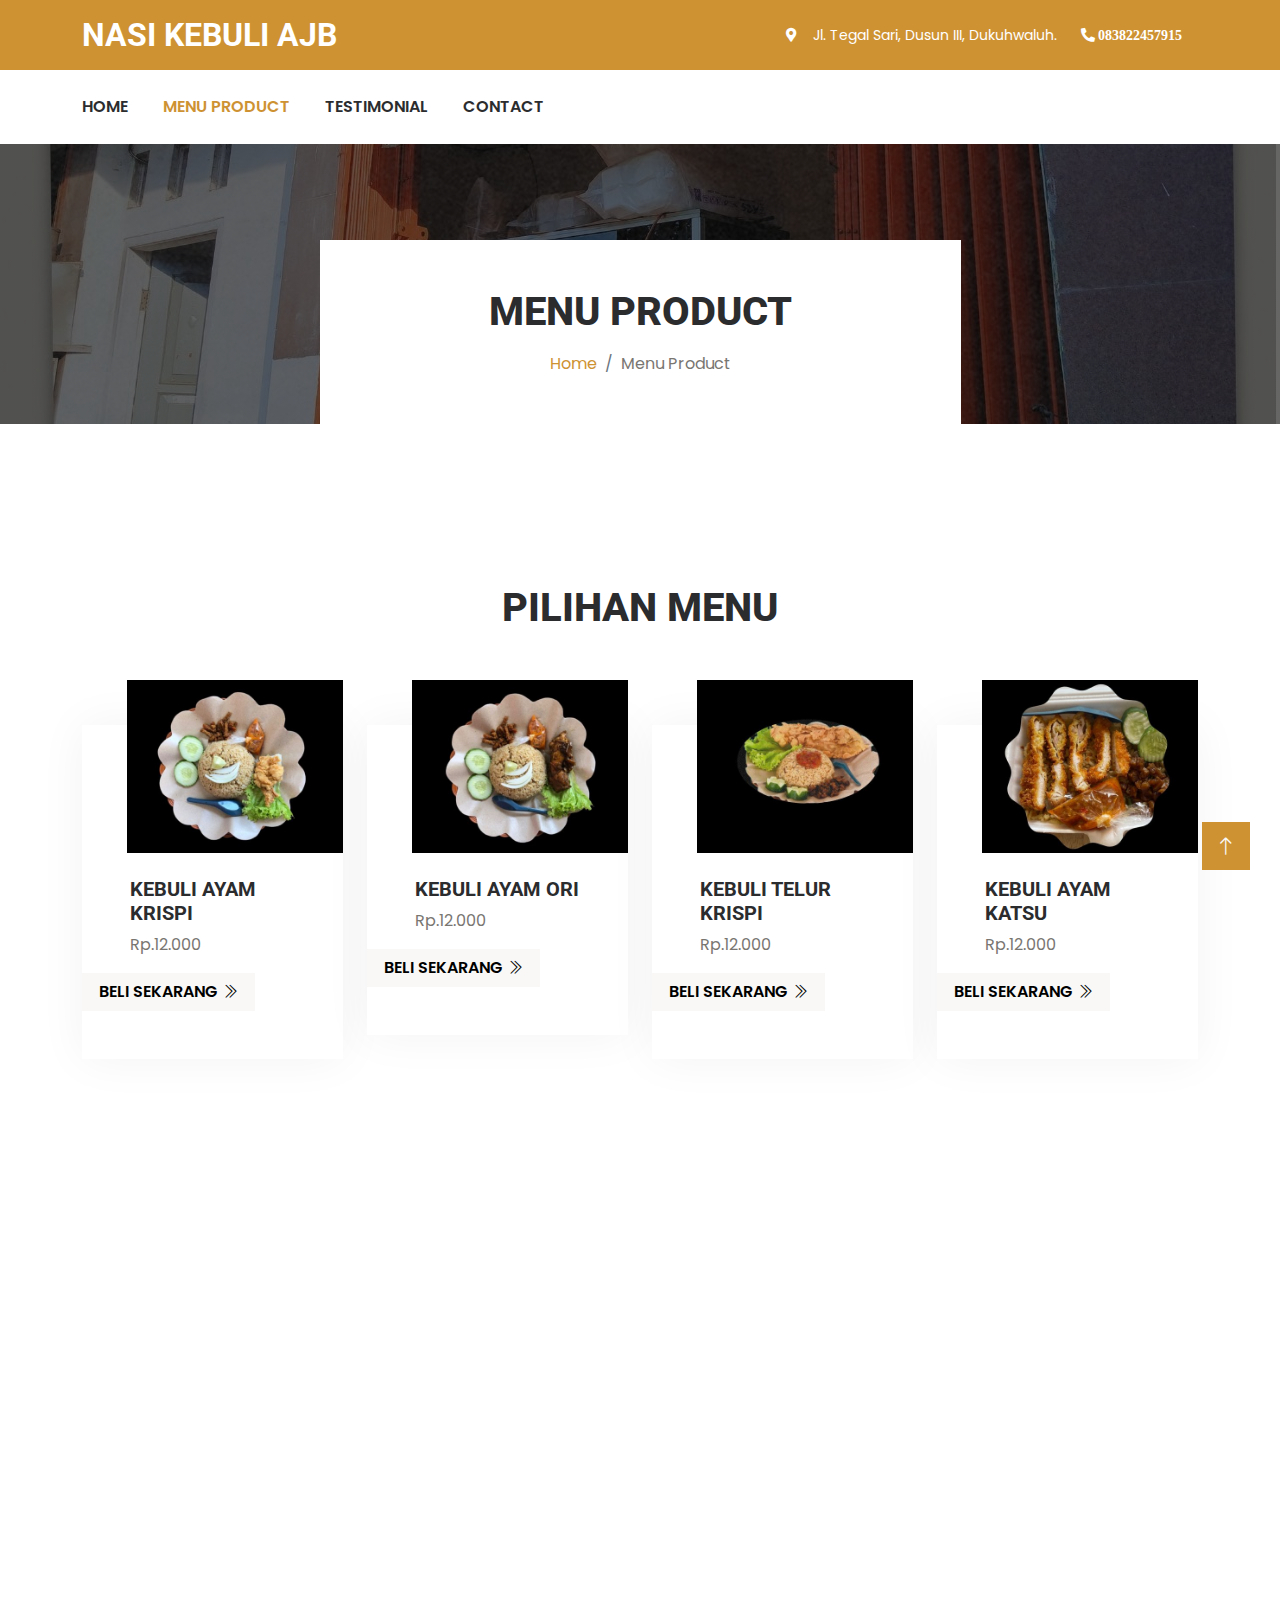
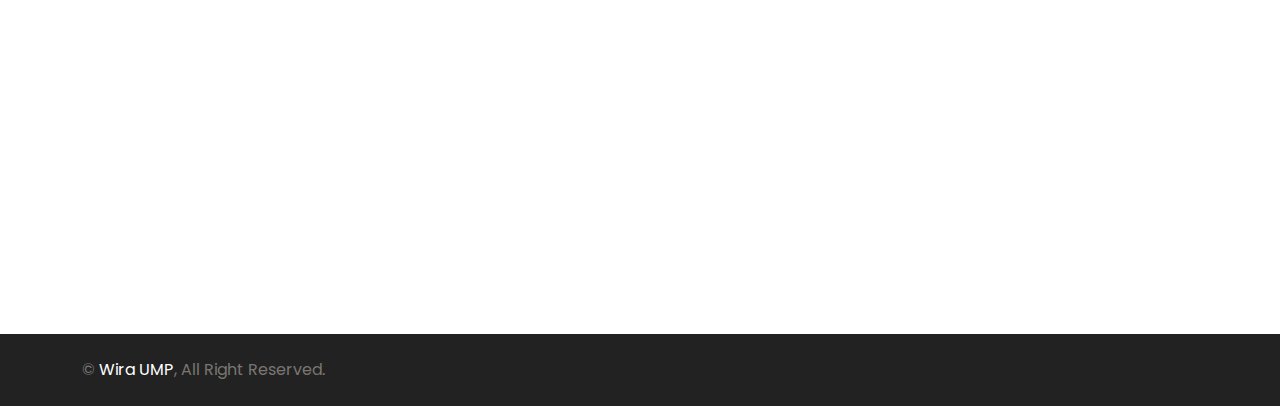
<file: ourproduct.html>
<!DOCTYPE html>
<html lang="en">

<head>
    <meta charset="utf-8">
    <title>WIRA UMP</title>
    <meta content="width=device-width, initial-scale=1.0" name="viewport">
    <meta content="" name="keywords">
    <meta content="" name="description">

    <!-- Favicon -->
    <link href="img/favicon.ico" rel="icon">

    <!-- Google Web Fonts -->
    <link rel="preconnect" href="https://fonts.googleapis.com">
    <link rel="preconnect" href="https://fonts.gstatic.com" crossorigin>
    <link href="https://fonts.googleapis.com/css2?family=Poppins:wght@400;600&family=Roboto:wght@700;800&display=swap"
        rel="stylesheet">

    <!-- Icon Font Stylesheet -->
    <link href="https://cdnjs.cloudflare.com/ajax/libs/font-awesome/5.10.0/css/all.min.css" rel="stylesheet">
    <link rel="stylesheet" href="https://cdn.jsdelivr.net/npm/bootstrap-icons@1.10.4/font/bootstrap-icons.css">

    <!-- Libraries Stylesheet -->
    <link href="lib/animate/animate.min.css" rel="stylesheet">
    <link href="lib/owlcarousel/assets/owl.carousel.min.css" rel="stylesheet">

    <!-- Customized Bootstrap Stylesheet -->
    <link href="css/bootstrap.min.css" rel="stylesheet">

    <!-- Template Stylesheet -->
    <link href="css/style.css" rel="stylesheet">
</head>

<body>
    <!-- Spinner Start -->
    <div id="spinner"
        class="show bg-white position-fixed translate-middle w-100 vh-100 top-50 start-50 d-flex align-items-center justify-content-center">
        <div class="spinner-border text-primary" role="status" style="width: 3rem; height: 3rem;"></div>
    </div>
    <!-- Spinner End -->


    <!-- Topbar Start -->
    <div class="container-fluid bg-primary text-white d-none d-lg-flex wow fadeIn" data-wow-delay="0.1s" >
        <div class="container py-3">
            <div class="d-flex align-items-center">
                <a href="index.html">
                    <h2 class="text-white fw-bold m-0">NASI KEBULI AJB</h2>
                </a>
                <div class="ms-auto d-flex align-items-center">
                    <small class="ms-4"><i class="fa fa-map-marker-alt me-3"></i>Jl. Tegal Sari, Dusun III, Dukuhwaluh.</small>
                   
                    <small class="ms-4"><i class="fa fa-phone-alt me-3"> 083822457915</i></small>
                    
                </div>
            </div>
        </div>
    </div>
    <!-- Topbar End -->


    <!-- Navbar Start -->
    <div class="container-fluid bg-white sticky-top wow fadeIn" data-wow-delay="0.1s" >
        <div class="container">
            <nav class="navbar navbar-expand-lg bg-white navbar-light p-lg-0">
                <a href="index.html" class="navbar-brand d-lg-none">
                    <h1 class="fw-bold m-0">NASI KEBULI AJB</h1>
                </a>
                <button type="button" class="navbar-toggler me-0" data-bs-toggle="collapse"
                    data-bs-target="#navbarCollapse">
                    <span class="navbar-toggler-icon"></span>
                </button>
                <div class="collapse navbar-collapse" id="navbarCollapse">
                    <div class="navbar-nav">
                        <a href="index.html" class="nav-item nav-link">Home</a>
                        
                        <a href="ourproduct.html" class="nav-item nav-link active">Menu Product</a>
                        <a href="testimonial.html" class="nav-item nav-link">Testimonial</a>
                        
                        <a href="contact.html" class="nav-item nav-link">Contact</a>
                    </div>
                   
                </div>
            </nav>
        </div>
    </div>
    <!-- Navbar End -->


    <!-- Page Header Start -->
    <div class="container-fluid page-header pt-5 mb-6 wow fadeIn" data-wow-delay="0.1s" style="background: linear-gradient(rgba(0,0,0,0.6), rgba(0,0,0,0.6)), url('img/tempat.jpeg') no-repeat center center; background-size: cover;">
        <div class="container text-center pt-5">
            <div class="row justify-content-center">
                <div class="col-lg-7">
                    <div class="bg-white p-5">
                        <h1 class="display-6 text-uppercase mb-3 animated slideInDown">MENU PRODUCT</h1>
                        <nav aria-label="breadcrumb animated slideInDown">
                            <ol class="breadcrumb justify-content-center mb-0">
                                <li class="breadcrumb-item"><a href="#">Home</a></li>
                               
                                <li class="breadcrumb-item" aria-current="page">Menu Product</li>
                            </ol>
                        </nav>
                    </div>
                </div>
            </div>
        </div>
    </div>
    <!-- Page Header End -->


 <!-- menu product Start -->
 <div class="container-fluid service pt-6 pb-6">
    <div class="container">
        <div class="text-center mx-auto wow fadeInUp" data-wow-delay="0.1s" style="max-width: 600px;">
            <h1 class="display-6 text-uppercase mb-5">PILIHAN MENU</h1>
        </div>
        <div class="row g-4">
            
            <div class="col-lg-3 col-md-6 wow fadeInUp" data-wow-delay="0.1s">
              
                <div class="service-item">
                    <div class="service-inner pb-5">
                        <img class="img-fluid w-100" src="img/ayam krispi.jpg" alt="">
                        <div class="service-text px-5 pt-4">
                            <h5 class="text-uppercase">Kebuli Ayam Krispi</h4>
                                <p>Rp.12.000
                                </p>
                        </div>
                        
                        <a class="btn btn-light px-3" href="form.html">beli sekarang<i
                                class="bi bi-chevron-double-right ms-1"></i></a>
                                
                    </div>
                </div>
                
            </div>
            </a>
            <div class="col-lg-3 col-md-6 wow fadeInUp" data-wow-delay="0.2s">
                <div class="service-item">
                    <div class="service-inner pb-5">
                        <img class="img-fluid w-100" src="img/ori.jpg" alt="">
                        <div class="service-text px-5 pt-4">
                            <h5 class="text-uppercase">Kebuli Ayam Ori</h4>
                                <p>Rp.12.000
                                </p>
                        </div>
                        <a class="btn btn-light px-3" href="form.html">Beli sekarang<i
                                class="bi bi-chevron-double-right ms-1"></i></a>
                    </div>
                </div>
            </div>
            <div class="col-lg-3 col-md-6 wow fadeInUp" data-wow-delay="0.3s">
                <div class="service-item">
                    <div class="service-inner pb-5">
                        <img class="img-fluid w-100" src="img/telur krispi.jpg" alt="">
                        <div class="service-text px-5 pt-4">
                            <h5 class="text-uppercase">Kebuli Telur Krispi</h4>
                                <p>Rp.12.000
                                </p>
                        </div>
                        <a class="btn btn-light px-3" href="form.html">Beli sekarang<i
                                class="bi bi-chevron-double-right ms-1"></i></a>
                    </div>
                </div>
            </div>
            <div class="col-lg-3 col-md-6 wow fadeInUp" data-wow-delay="0.4s">
                <div class="service-item">
                    <div class="service-inner pb-5">
                        <img class="img-fluid w-100" src="img/katsu.jpg" alt="">
                        <div class="service-text px-5 pt-4">
                            <h5 class="text-uppercase">Kebuli Ayam Katsu</h4>
                                <p>Rp.12.000
                                </p>
                        </div>
                        <a class="btn btn-light px-3" href="form.html">Beli sekarang<i
                                class="bi bi-chevron-double-right ms-1"></i></a>
                    </div>
                </div>
            </div>
            <div class="col-lg-3 col-md-6 wow fadeInUp" data-wow-delay="0.4s">
                <div class="service-item">
                    <div class="service-inner pb-5">
                        <img class="img-fluid w-100" src="img/kebuli geprek.jpg" alt="">
                        <div class="service-text px-5 pt-4">
                            <h5 class="text-uppercase">Kebuli Ayam Geprek</h4>
                                <p>Rp.12.000
                                </p>
                        </div>
                        <a class="btn btn-light px-3" href="form.html">Beli sekarang<i
                                class="bi bi-chevron-double-right ms-1"></i></a>
                    </div>
                </div>
            </div>
            <div class="col-lg-3 col-md-6 wow fadeInUp" data-wow-delay="0.4s">
                <div class="service-item">
                    <div class="service-inner pb-5">
                        <img class="img-fluid w-100" src="img/briyani.jpg" alt="">
                        <div class="service-text px-5 pt-4">
                            <h5 class="text-uppercase">Briyani Ayam Goreng</h4>
                                <p>Rp.15.000
                                </p>
                        </div>
                        <a class="btn btn-light px-3" href="form.html">Beli sekarang<i
                                class="bi bi-chevron-double-right ms-1"></i></a>
                    </div>
                </div>
            </div>
             </div>
    </div>
</div>
<!-- Service End -->
   


   

    


    <!-- Footer Start -->
    <div class="container-fluid bg-dark footer py-5 wow fadeIn" data-wow-delay="0.1s">
        <div class="container py-5">
            <div class="row g-5">
                <div class="col-lg-3 col-md-6">
                    <h5 class="text-uppercase text-light mb-4">Our Store</h5>
                    <p class="mb-2"><i class="fa fa-map-marker-alt text-primary me-3"></i>Jl. Tegal Sari, Dusun III, Dukuhwaluh.</p>
                    <p class="mb-2"><i class="fa fa-phone-alt text-primary me-3"></i>083822457915</p>
                    
                
                </div>
                
                <div class="col-lg-3 col-md-6">
                    <h5 class="text-uppercase text-light mb-4">Business Hours</h5>
                    <p class="text-uppercase mb-0">Senin - Jumat</p>
                    <p>09:00 am - 08:00 pm</p>
                    
                    <p class="text-uppercase mb-0">Sunday</p>
                    <p>Buka di SUNMOR UMP <br>
                    06.00 am - 10.00 am</p>
                </div>
                
            </div>
        </div>
    </div>
    <!-- Footer End -->


    <!-- Copyright Start -->
    <div class="container-fluid text-body copyright py-4">
        <div class="container">
            <div class="row">
                <div class="col-md-6 text-center text-md-start mb-3 mb-md-0">
                    &copy; <a class="fw-semi-bold" href="index.html">Wira UMP</a>, All Right Reserved.
                </div>
                
            </div>
        </div>
    </div>
    <!-- Copyright End -->


    <!-- Back to Top -->
    <a href="#" class="btn btn-lg btn-primary btn-lg-square back-to-top"><i
            class="bi bi-arrow-up"></i></a>


    <!-- JavaScript Libraries -->
    <script src="https://ajax.googleapis.com/ajax/libs/jquery/3.6.1/jquery.min.js"></script>
    <script src="https://cdn.jsdelivr.net/npm/bootstrap@5.0.0/dist/js/bootstrap.bundle.min.js"></script>
    <script src="lib/wow/wow.min.js"></script>
    <script src="lib/easing/easing.min.js"></script>
    <script src="lib/waypoints/waypoints.min.js"></script>
    <script src="lib/counterup/counterup.min.js"></script>
    <script src="lib/owlcarousel/owl.carousel.min.js"></script>

    <!-- Template Javascript -->
    <script src="js/main.js"></script>
    <script>
        const links = document.querySelectorAll('.navbar-nav .nav-link');
        links.forEach(link => {
            if (link.href === window.location.href) {
                link.classList.add('active');
            } else {
                link.classList.remove('active');
            }
        });
    </script>
    
</body>

</html>
</file>
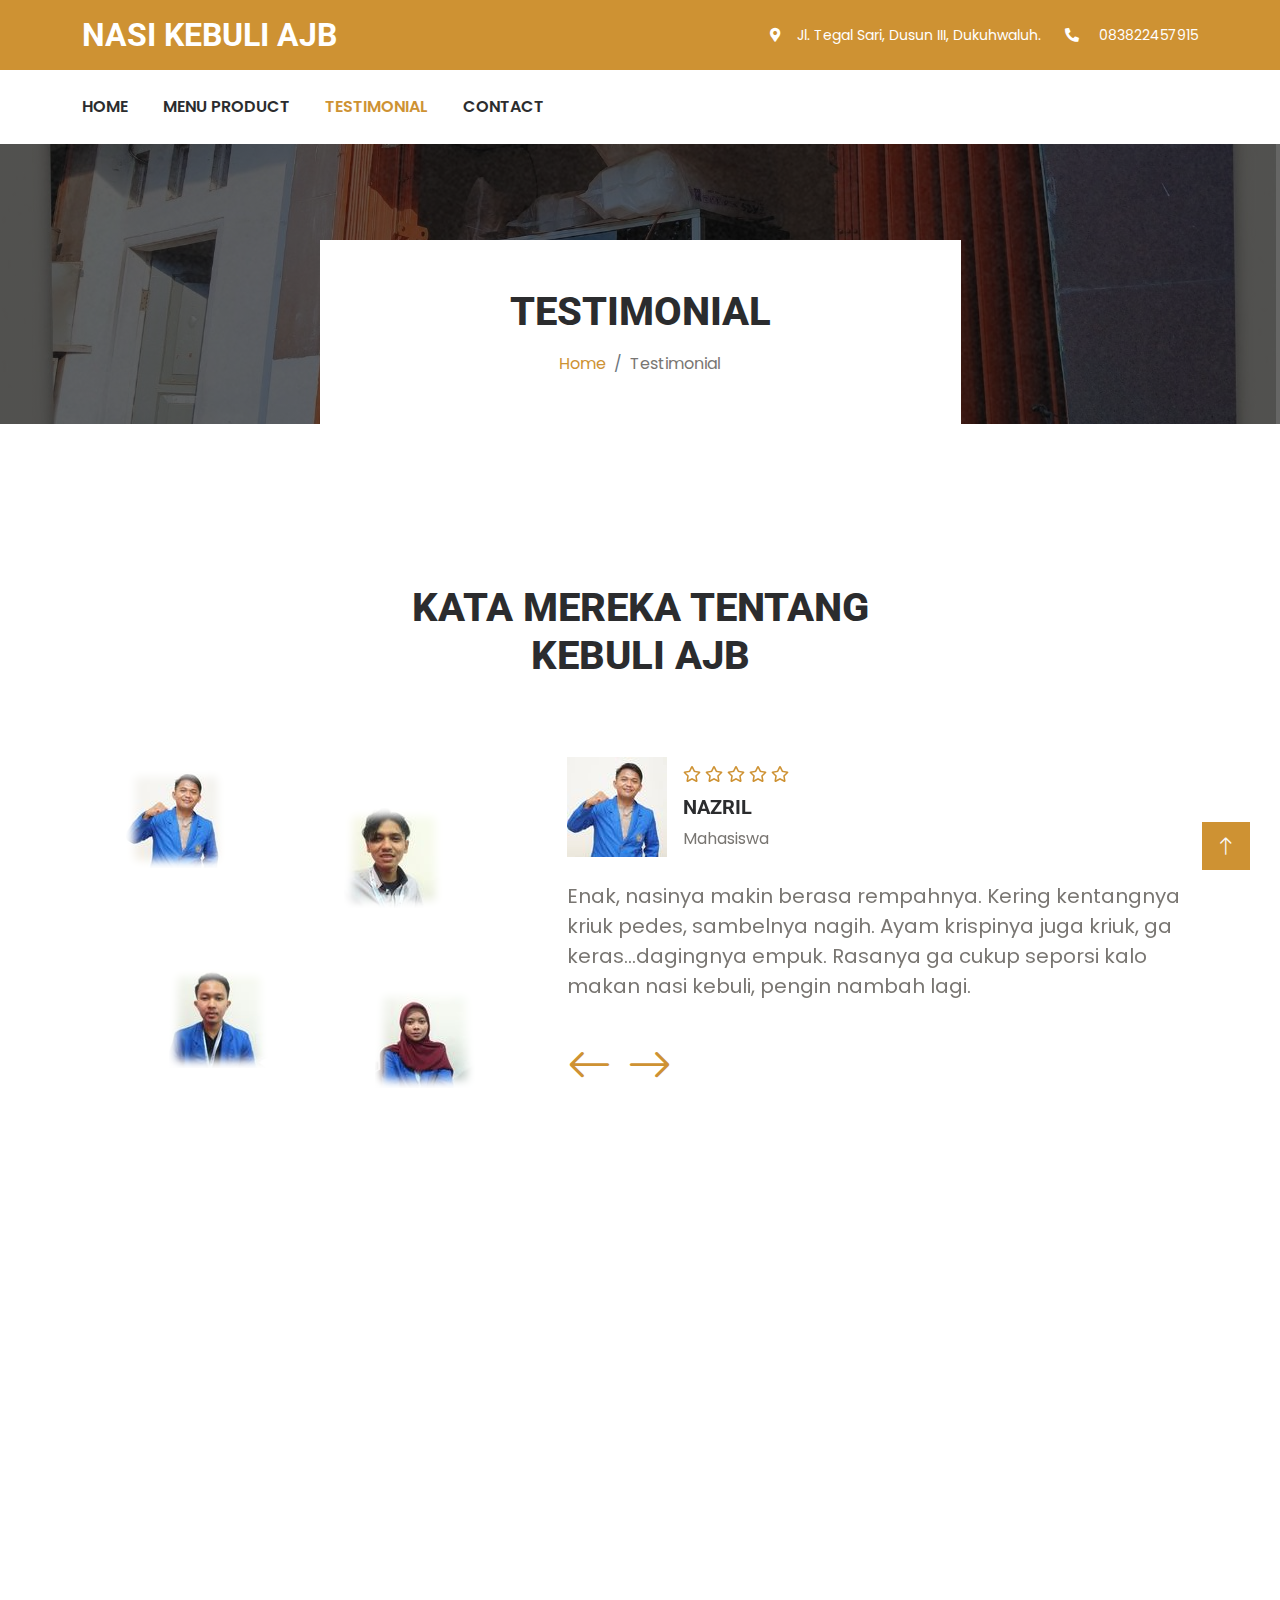
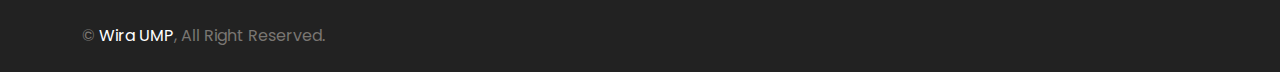
<file: testimonial.html>
<!DOCTYPE html>
<html lang="en">

<head>
    <meta charset="utf-8">
    <title>Wira UMP</title>
    <meta content="width=device-width, initial-scale=1.0" name="viewport">
    <meta content="" name="keywords">
    <meta content="" name="description">

    <!-- Favicon -->
    <link href="img/favicon.ico" rel="icon">

    <!-- Google Web Fonts -->
    <link rel="preconnect" href="https://fonts.googleapis.com">
    <link rel="preconnect" href="https://fonts.gstatic.com" crossorigin>
    <link href="https://fonts.googleapis.com/css2?family=Poppins:wght@400;600&family=Roboto:wght@700;800&display=swap"
        rel="stylesheet">

    <!-- Icon Font Stylesheet -->
    <link href="https://cdnjs.cloudflare.com/ajax/libs/font-awesome/5.10.0/css/all.min.css" rel="stylesheet">
    <link rel="stylesheet" href="https://cdn.jsdelivr.net/npm/bootstrap-icons@1.10.4/font/bootstrap-icons.css">

    <!-- Libraries Stylesheet -->
    <link href="lib/animate/animate.min.css" rel="stylesheet">
    <link href="lib/owlcarousel/assets/owl.carousel.min.css" rel="stylesheet">

    <!-- Customized Bootstrap Stylesheet -->
    <link href="css/bootstrap.min.css" rel="stylesheet">

    <!-- Template Stylesheet -->
    <link href="css/style.css" rel="stylesheet">
</head>

<body>
    <!-- Spinner Start -->
    <div id="spinner"
        class="show bg-white position-fixed translate-middle w-100 vh-100 top-50 start-50 d-flex align-items-center justify-content-center">
        <div class="spinner-border text-primary" role="status" style="width: 3rem; height: 3rem;"></div>
    </div>
    <!-- Spinner End -->


    <!-- Topbar Start -->
    <div class="container-fluid bg-primary text-white d-none d-lg-flex wow fadeIn" data-wow-delay="0.1s">
        <div class="container py-3">
            <div class="d-flex align-items-center">
                <a href="index.html">
                    <h2 class="text-white fw-bold m-0">NASI KEBULI AJB</h2>
                </a>
                <div class="ms-auto d-flex align-items-center">
                    
                    <small class="ms-4"><i class="fa fa-map-marker-alt me-3"></i>Jl. Tegal Sari, Dusun III, Dukuhwaluh.</small>
                    
                    <small class="ms-4"><i class="fa fa-phone-alt me-3"></i> 083822457915</small>
                    
                </div>
                       
                    </div>
                </div>
            </div>
        </div>
    </div>
    <!-- Topbar End -->


    <!-- Navbar Start -->
     <div class="container-fluid bg-white sticky-top wow fadeIn" data-wow-delay="0.1s">
        <div class="container">
            <nav class="navbar navbar-expand-lg bg-white navbar-light p-lg-0">
                <a href="index.html" class="navbar-brand d-lg-none">
                    <h1 class="fw-bold m-0">NASI KEBULI AJB</h1>
                </a>
                <button type="button" class="navbar-toggler me-0" data-bs-toggle="collapse"
                    data-bs-target="#navbarCollapse">
                    <span class="navbar-toggler-icon"></span>
                </button>
                <div class="collapse navbar-collapse" id="navbarCollapse">
                    <div class="navbar-nav">
                        <a href="index.html" class="nav-item nav-link">Home</a>
                        
                        <a href="ourproduct.html" class="nav-item nav-link active">Menu Product</a>
                        <a href="testimonial.html" class="nav-item nav-link">Testimonial</a>
                        
                        <a href="contact.html" class="nav-item nav-link">Contact</a>
                    </div>
                   
                </div>
            </nav>
        </div>
    </div>
    <!-- Navbar End -->


    <!-- Page Header Start -->
    <div class="container-fluid page-header pt-5 mb-6 wow fadeIn" data-wow-delay="0.1s" style="background: linear-gradient(rgba(0,0,0,0.6), rgba(0,0,0,0.6)), url('img/tempat.jpeg') no-repeat center center; background-size: cover;">
        <div class="container text-center pt-5">
            <div class="row justify-content-center">
                <div class="col-lg-7">
                    <div class="bg-white p-5">
                        <h1 class="display-6 text-uppercase mb-3 animated slideInDown">Testimonial</h1>
                        <nav aria-label="breadcrumb animated slideInDown">
                            <ol class="breadcrumb justify-content-center mb-0">
                                <li class="breadcrumb-item"><a href="index.html">Home</a></li>
                                
                                <li class="breadcrumb-item" aria-current="page">Testimonial</li>
                            </ol>
                        </nav>
                    </div>
                </div>
            </div>
        </div>
    </div>
    <!-- Page Header End -->


    <!-- Testimonial Start -->
    <div class="container-fluid pt-6 pb-6">
        <div class="container">
            <div class="text-center mx-auto wow fadeInUp" data-wow-delay="0.1s" style="max-width: 600px;">
                <h1 class="display-6 text-uppercase mb-5">Kata Mereka Tentang Kebuli AJB</h1>
            </div>
            <div class="row g-5 align-items-center">
                <div class="col-lg-5 wow fadeInUp" data-wow-delay="0.3s">
                    <div class="testimonial-img">
                        <div class="animated flip infinite">
                            <img class="img-fluid" src="img/1.jpg" alt="">
                        </div>
                        <div class="animated flip infinite">
                            <img class="img-fluid" src="img/2.jpg" alt="">
                        </div>
                        <div class="animated flip infinite">
                            <img class="img-fluid" src="img/3.jpg" alt="">
                        </div>
                        <div class="animated flip infinite">
                            <img class="img-fluid" src="img/4.jpg" alt="">
                        </div>
                    </div>
                </div>
                <div class="col-lg-7 wow fadeInUp" data-wow-delay="0.5s">
                    <div class="owl-carousel testimonial-carousel">
                        <div class="testimonial-item">
                            <div class="d-flex align-items-center mb-4">
                                <img class="img-fluid" src="img/1.jpg" alt="">
                                <div class="ms-3">
                                    <div class="mb-2">
                                        <i class="far fa-star text-primary"></i>
                                        <i class="far fa-star text-primary"></i>
                                        <i class="far fa-star text-primary"></i>
                                        <i class="far fa-star text-primary"></i>
                                        <i class="far fa-star text-primary"></i>
                                    </div>
                                    <h5 class="text-uppercase">Nazril</h5>
                                    <span>Mahasiswa </span>
                                </div>
                            </div>
                            <p class="fs-5">Enak, nasinya makin berasa rempahnya. Kering kentangnya kriuk pedes, sambelnya nagih. Ayam krispinya juga kriuk, ga keras...dagingnya empuk. Rasanya ga cukup seporsi kalo makan nasi kebuli, pengin nambah lagi. </p>
                        </div>
                        <div class="testimonial-item">
                            <div class="d-flex align-items-center mb-4">
                                <img class="img-fluid" src="img/2.jpg" alt="">
                                <div class="ms-3">
                                    <div class="mb-2">
                                        <i class="far fa-star text-primary"></i>
                                        <i class="far fa-star text-primary"></i>
                                        <i class="far fa-star text-primary"></i>
                                        <i class="far fa-star text-primary"></i>
                                        <i class="far fa-star text-primary"></i>
                                    </div>
                                    <h5 class="text-uppercase">Supriatman</h5>
                                    <span>Mahasiswa</span>
                                </div>
                            </div>
                            <p class="fs-5">Enak poll, mas...aku yang jauh sampe tak bela belain dari rumah sejam demi nasi kebuli, mas  </p>
                        </div>
                        <div class="testimonial-item">
                            <div class="d-flex align-items-center mb-4">
                                <img class="img-fluid" src="img/3.jpg" alt="">
                                <div class="ms-3">
                                    <div class="mb-2">
                                        <i class="far fa-star text-primary"></i>
                                        <i class="far fa-star text-primary"></i>
                                        <i class="far fa-star text-primary"></i>
                                        <i class="far fa-star text-primary"></i>
                                        <i class="far fa-star text-primary"></i>
                                    </div>
                                    <h5 class="text-uppercase">Jaya</h5>
                                    <span>Mahasiswa</span>
                                </div>
                            </div>
                            <p class="fs-5">Nasinya enak+gurih, sambelnya enakk. Kemaren aku pesen yang varian telor, untuk harga segitu pas aja sih... bisaa kalo order lagiii </p>
                        </div>
                        <div class="testimonial-item">
                            <div class="d-flex align-items-center mb-4">
                                <img class="img-fluid" src="img/4.jpg" alt="">
                                <div class="ms-3">
                                    <div class="mb-2">
                                        <i class="far fa-star text-primary"></i>
                                        <i class="far fa-star text-primary"></i>
                                        <i class="far fa-star text-primary"></i>
                                        <i class="far fa-star text-primary"></i>
                                        <i class="far fa-star text-primary"></i>
                                    </div>
                                    <h5 class="text-uppercase">Leli</h5>
                                    <span>Mahasiswa</span>
                                </div>
                            </div>
                            <p class="fs-5">Mantep mas, harga segitu buat anak kos cocok mahh </p>
                        </div>
                    </div>
                </div>
            </div>
        </div>
    </div>
    <!-- Testimonial End -->

    
   


    <!-- Footer Start -->
    <div class="container-fluid bg-dark footer py-5 wow fadeIn" data-wow-delay="0.1s">
        <div class="container py-5">
            <div class="row g-5">
                <div class="col-lg-3 col-md-6">
                    <h5 class="text-uppercase text-light mb-4">Our Store</h5>
                    <p class="mb-2"><i class="fa fa-map-marker-alt text-primary me-3"></i>Jl. Tegal Sari, Dusun III, Dukuhwaluh.</p>
                    <p class="mb-2"><i class="fa fa-phone-alt text-primary me-3"></i>083822457915</p>
                    
                
                </div>
                
                <div class="col-lg-3 col-md-6">
                    <h5 class="text-uppercase text-light mb-4">Business Hours</h5>
                    <p class="text-uppercase mb-0">Senin - Jumat</p>
                    <p>09:00 am - 08:00 pm</p>
                    
                    <p class="text-uppercase mb-0">Sunday</p>
                    <p>Buka di SUNMOR UMP <br>
                    06.00 am - 10.00 am</p>
                </div>
                
            </div>
        </div>
    </div>
    <!-- Footer End -->


    <!-- Copyright Start -->
    <div class="container-fluid text-body copyright py-4">
        <div class="container">
            <div class="row">
                <div class="col-md-6 text-center text-md-start mb-3 mb-md-0">
                    &copy; <a class="fw-semi-bold" href="index.html">Wira UMP</a>, All Right Reserved.
                </div>
                
            </div>
        </div>
    </div>
    <!-- Copyright End -->


    <!-- Back to Top -->
    <a href="#" class="btn btn-lg btn-primary btn-lg-square back-to-top"><i
            class="bi bi-arrow-up"></i></a>


    <!-- JavaScript Libraries -->
    <script src="https://ajax.googleapis.com/ajax/libs/jquery/3.6.1/jquery.min.js"></script>
    <script src="https://cdn.jsdelivr.net/npm/bootstrap@5.0.0/dist/js/bootstrap.bundle.min.js"></script>
    <script src="lib/wow/wow.min.js"></script>
    <script src="lib/easing/easing.min.js"></script>
    <script src="lib/waypoints/waypoints.min.js"></script>
    <script src="lib/counterup/counterup.min.js"></script>
    <script src="lib/owlcarousel/owl.carousel.min.js"></script>

    <!-- Template Javascript -->
    <script src="js/main.js"></script>
    <script>
        const links = document.querySelectorAll('.navbar-nav .nav-link');
        links.forEach(link => {
            if (link.href === window.location.href) {
                link.classList.add('active');
            } else {
                link.classList.remove('active');
            }
        });
    </script>
    
</body>

</html>
</file>
<file: css/style.css>
/********** Template CSS **********/

.back-to-top {
    position: fixed;
    display: none;
    right: 30px;
    bottom: 30px;
    z-index: 99;
}
      
.josefin-heading {
    font-family: 'Josefin Sans', sans-serif;
}

.fw-medium {
    font-weight: 600;
}

.mt-6 {
    margin-top: 5rem;
}

.mb-6 {
    margin-bottom: 5rem;
}

.pt-6 {
    padding-top: 5rem;
}

.pb-6 {
    padding-bottom: 5rem;
}


/*** Spinner ***/
#spinner {
    opacity: 0;
    visibility: hidden;
    transition: opacity .5s ease-out, visibility 0s linear .5s;
    z-index: 99999;
}

#spinner.show {
    transition: opacity .5s ease-out, visibility 0s linear 0s;
    visibility: visible;
    opacity: 1;
}


/*** Button ***/
.btn {
    transition: .5s;
    font-weight: 600;
    text-transform: uppercase;
}

.btn-primary,
.btn-outline-primary:hover {
    color: var(--bs-light);
}

.btn-secondary,
.btn-outline-secondary:hover {
    color: var(--bs-dark);
}

.btn-square {
    width: 38px;
    height: 38px;
}

.btn-sm-square {
    width: 32px;
    height: 32px;
}

.btn-lg-square {
    width: 48px;
    height: 48px;
}

.btn-xl-square {
    width: 60px;
    height: 60px;
}

.btn-xxl-square {
    width: 75px;
    height: 75px;
}

.btn-square,
.btn-sm-square,
.btn-lg-square,
.btn-xl-square,
.btn-xxl-square {
    padding: 0;
    display: flex;
    align-items: center;
    justify-content: center;
    font-weight: normal;
}

/*** Navbar ***/
.sticky-top {
    top: -100px;
    transition: .5s;
}

.navbar .navbar-nav .nav-link {
    margin-right: 35px;
    padding: 25px 0;
    color: var(--bs-dark);
    font-size: 16px;
    text-transform: uppercase;
    font-weight: 600;
    outline: none;
}

.navbar .navbar-nav .nav-link:hover,
.navbar .navbar-nav .nav-link.active {
    color: var(--bs-primary);
}

.navbar .dropdown-toggle::after {
    border: none;
    content: "\f107";
    font-family: "Font Awesome 5 Free";
    font-weight: 900;
    vertical-align: middle;
    margin-left: 8px;
}

@media (max-width: 991.98px) {
    .navbar .navbar-nav .nav-link  {
        margin-right: 0;
        padding: 10px 0;
    }

    .navbar .navbar-nav {
        margin-top: 15px;
        border-top: 1px solid #EEEEEE;
    }
}

@media (min-width: 992px) {
    .navbar .nav-item .dropdown-menu {
        display: block;
        border: none;
        margin-top: 0;
        top: 150%;
        opacity: 0;
        visibility: hidden;
        transition: .5s;
    }

    .navbar .nav-item:hover .dropdown-menu {
        top: 100%;
        visibility: visible;
        transition: .5s;
        opacity: 1;
    }
}


/*** Header ***/
.carousel .carousel-caption {
    top: 0;
    left: 0;
    right: 0;
    bottom: 0;
    display: flex;
    flex-direction: column;
    align-items: start;
    justify-content: center;
    text-align: left;
    background: rgba(0, 0, 0, .7);
    padding: 3rem;
    padding-left: 11rem;
    z-index: 1;
}

.carousel .carousel-indicators {
    top: 0;
    bottom: 0;
    left: 0;
    right: auto;
    width: 80px;
    flex-direction: column;
    margin: 0;
    margin-left: 3rem;
}

.carousel .carousel-indicators [data-bs-target] {
    width: 70px;
    height: 70px;
    text-indent: 0;
    margin: 5px 0;
    border: 2px solid #FFFFFF;
    overflow: hidden;
}

.carousel .carousel-indicators [data-bs-target] img {
    width: 100%;
    height: 100%;
    object-fit: cover;
}

@media (max-width: 992px) {
    .carousel .carousel-item {
        position: relative;
        min-height: 600px;
    }
    
    .carousel .carousel-item img {
        position: absolute;
        width: 100%;
        height: 100%;
        object-fit: cover;
    }

    .carousel .carousel-indicators [data-bs-target] {
        width: 60px;
        height: 60px;
    }

    .carousel .carousel-caption {
        padding-left: 10rem;
    }
}

@media (max-width: 768px) {
    .carousel .carousel-item {
        min-height: 500px;
    }

    .carousel .carousel-indicators [data-bs-target] {
        width: 50px;
        height: 50px;
    }

    .carousel .carousel-caption {
        padding-left: 9rem;
    }
}

@media (min-width: 1200px) {
    .carousel .carousel-item .display-1 {
        font-size: 7rem;
    }
}

.page-header {
    background: linear-gradient(rgba(0, 0, 0, .7), rgba(0, 0, 0, .7)), url(../img/carousel-1.jpg) center center no-repeat;
    background-size: cover;
}


/*** About ***/
.about-img {
    position: relative;
    padding-left: 45px;
}

.about-img::before {
    position: absolute;
    content: "";
    width: 200px;
    height: 300px;
    top: 0;
    left: 0;
    border: 5px solid var(--bs-primary);
    animation: animateUpDown 3s ease-in-out infinite;
    z-index: -1;
}

@keyframes animateUpDown { 
    0% { 
        top: -25px;
    }
    50% { 
        top: -45px;
    }
    100% { 
        top: -25px;
    } 
}


/*** Features ***/
.feature {
    background: linear-gradient(to right, rgba(0, 0, 0, .1), rgba(0, 0, 0, 1) 50%), url(../img/carousel-1.jpg) left center no-repeat;
    background-size: cover;
}

.feature-row {
    box-shadow: 0 0 45px rgba(0, 0, 0, .08);
}

.feature-item {
    border-color: rgba(0, 0, 0, .03) !important;
}

.feature-icon {
    position: relative;
    transition: .5s;
}

.feature-item:hover .feature-icon {
    margin-left: 3rem;
}

.feature-item a::after {
    position: absolute;
    content: "";
    width: 100%;
    height: 1px;
    background: var(--bs-secondary);
    top: 50%;
    left: 0;
    transform: translateY(-50%);
    z-index: -1;
}

.feature-item a:hover {
    color: var(--bs-primary) !important;
}

.feature-item a:hover::after {
    background: var(--bs-primary);
}

.experience .progress {
    height: 5px;
}

.experience .progress .progress-bar {
    width: 0px;
    transition: 3s;
}


/*** Service ***/
.service .service-item {
    position: relative;
    margin-top: 45px;
}

.service .service-inner {
    position: relative;
    height: 100%;
    margin-top: 45px;
    background: var(--bs-white);
    box-shadow: 0 0 45px rgba(0, 0, 0, .05);
}

.service .service-inner::before {
    position: absolute;
    content: "";
    width: 100%;
    height: 0;
    left: 0;
    bottom: 0;
    transition: 1s;
    background: var(--bs-primary);
}

.service .service-inner:hover::before {
    height: 100%;
    top: 0;
}

.service .service-item img {
    margin-top: -45px;
    padding-left: 45px;
}

.service .service-item * {
    position: relative;
    transition: .5s;
    z-index: 1;
}

.service .service-item:hover h5,
.service .service-item:hover p {
    color: var(--bs-white);
}

.service .service-item:hover a {
    padding-left: 45px !important;
}


/*** Appoinment ***/
.appoinment {
    background: linear-gradient(rgba(0, 0, 0, .7), rgba(0, 0, 0, .7)), url(../img/carousel-2.jpg) left center no-repeat;
    background-size: cover;
}


/*** Team ***/
.team .team-item {
    background: var(--bs-white);
    box-shadow: 0 0 45px rgba(0, 0, 0, .05);
}

.team .team-item .team-social {
    position: absolute;
    width: 0;
    height: 100%;
    top: 0;
    right: 0;
    transition: .5s;
    background: var(--bs-primary);
    display: flex;
    align-items: center;
    justify-content: center;
}

.team .team-item:hover .team-social {
    width: 100%;
    left: 0;
}

.team .team-item .team-social .btn {
    opacity: 0;
    transition: .5s;
}

.team .team-item:hover .team-social .btn {
    opacity: 1;
}


/*** Testimonial ***/
.testimonial-img {
    position: relative;
    min-height: 400px;
    overflow: hidden;
}

.testimonial-img div {
    position: absolute;
    width: 100px;
    height: 100px;
    animation-duration: 5s;
}

.testimonial-img div:nth-child(1) {
    top: 10%;
    left: 10%;
    animation-delay: .1s;
}

.testimonial-img div:nth-child(2) {
    top: 60%;
    left: 20%;
    animation-delay: .4s;
}

.testimonial-img div:nth-child(3) {
    top: 20%;
    left: 60%;
    animation-delay: .7s;
}

.testimonial-img div:nth-child(4) {
    bottom: 10%;
    right: 10%;
    animation-delay: 1s;
}

.testimonial-img div::after {
    position: absolute;
    content: "";
    top: -1px;
    right: -1px;
    bottom: -1px;
    left: -1px;
    box-shadow: 0 0 10px 10px var(--bs-white) inset;
    z-index: 1;
}

.testimonial-carousel .owl-item img {
    width: 100px;
    height: 100px;
}

.testimonial-carousel .owl-nav {
    margin-top: 15px;
    display: flex;
}

.testimonial-carousel .owl-nav .owl-prev,
.testimonial-carousel .owl-nav .owl-next {
    margin-right: 15px;
    color: var(--bs-primary);
    font-size: 45px;
    transition: .5s;
}

.testimonial-carousel .owl-nav .owl-prev:hover,
.testimonial-carousel .owl-nav .owl-next:hover {
    color: var(--bs-dark);
}


/*** Contact ***/
@media (min-width: 992px) {
    .contact-info::after {
        position: absolute;
        content: "";
        width: 0px;
        height: 100%;
        top: 0;
        left: 50%;
        border-left: 1px dashed rgba(255, 255, 255, .2);
    }
}

@media (max-width: 991.98px) {
    .contact-info::after {
        position: absolute;
        content: "";
        width: 100%;
        height: 0px;
        top: 50%;
        left: 0;
        border-top: 1px dashed rgba(255, 255, 255, .2);
    }
}


/*** Appoinment ***/
.newsletter {
    background: linear-gradient(rgba(0, 0, 0, .7), rgba(0, 0, 0, .7)), url(../img/carousel-3.jpg) left center no-repeat;
    background-size: cover;
}


/*** Footer ***/
.footer .btn.btn-link {
    display: block;
    margin-bottom: 5px;
    padding: 0;
    text-align: left;
    color: var(--bs-secondary);
    font-weight: normal;
    text-transform: capitalize;
    transition: .3s;
}

.footer .btn.btn-link::before {
    position: relative;
    content: "\f105";
    font-family: "Font Awesome 5 Free";
    font-weight: 900;
    color: var(--bs-primary);
    margin-right: 10px;
}

.footer .btn.btn-link:hover {
    color: var(--bs-primary);
    letter-spacing: 1px;
    box-shadow: none;
}

.copyright {
    background: #222222;
}

.copyright a {
    color: var(--bs-white);
}

.copyright a:hover {
    color: var(--bs-primary);
}
</file>
